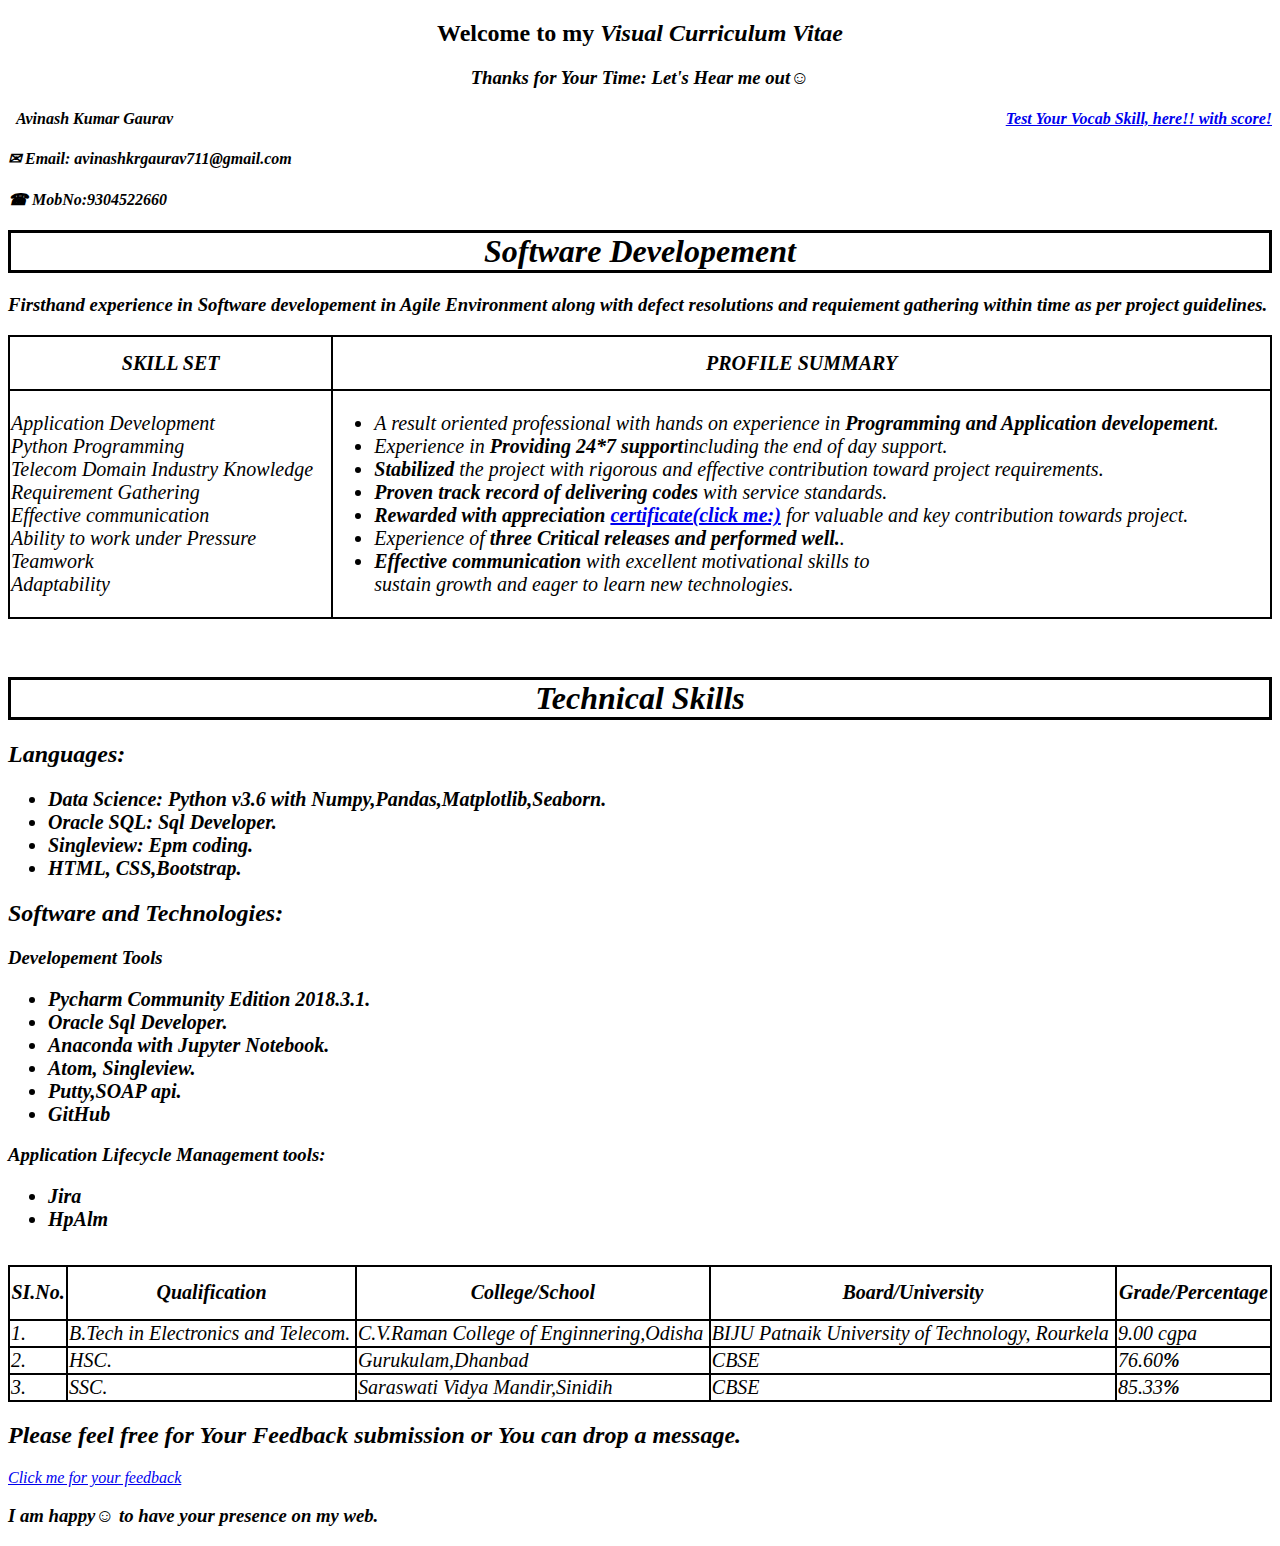
<file: index.html>
<!Doctype HTML>
<html> 
   <head>
    <meta charset="utf-8">
   <link rel="stylesheet" href="cv1.css">
    <title>Visual Resume</title>
   </head>
 <body>
 <h2 style="text-align:center;" >Welcome to my <em>Visual Curriculum Vitae</em></h2>
 <h3 style="text-align:center;"><em>Thanks<em> for Your Time: Let's Hear me out<span>&#9786;</span></h3>
 <h4 style="text-align:left;">&nbsp <b>Avinash Kumar Gaurav</b><Span style="float:right"><a href="Vocab_Test_Form1.html"><em><strong>Test Your Vocab Skill, here!! with score!</strong></em></a></span></h4>
 <h4 style="text-align:left;"><span><Strong>&#9993;</strong></span>&nbspEmail: avinashkrgaurav711@gmail.com</h4>
 <h4 style="text-align:left;"><span>&#9742;</span>&nbspMobNo:9304522660</h4>
 <h1 style="text-align:center;">Software Developement</h1>
 <h3 style="text-align:left;">Firsthand experience in Software developement in Agile Environment along with defect resolutions and requiement 
                             gathering within time as per project guidelines.</h3>

<table style="width:100%">
  <tr>
    <th><strong><em>SKILL SET</em></strong></th>
    <th><strong><em>PROFILE SUMMARY</em></strong></th> 
  </tr>
  <tr>
    
    <td>
    Application Development<br>
    Python Programming<br>
	Telecom Domain Industry Knowledge<br>
    Requirement Gathering<br>
	Effective communication<br>
	Ability to work under Pressure<br>
	Teamwork<br>
	Adaptability<br>
	</ul>
	</td>
    <td>
	  <ul>
	    <li>A result oriented professional with hands on experience in <b><em>Programming and Application developement</em></b>.<br></li>
	    <li>Experience in <b><em>Providing 24*7 support<em></b>including the end of day support.<br></li>
		<li><b><em>Stabilized<em></b> the project with rigorous and effective contribution toward project requirements.</br></li>
		<li><b><em>Proven track record of delivering codes</em></b> with service standards.<br></li>
		<li><b><em>Rewarded with appreciation <a href="htmlCertificatepage.html"><strong>certificate(click me:)</strong></a></em></b> for valuable and key contribution towards project.<br></li>
		<li>Experience of <b><em>three Critical releases and performed well.</em></b>.<br></li>
		<li><b><em>Effective communication</em></b> with excellent motivational skills to <br>sustain growth and eager to 
		            learn new technologies.<br></td></li>
      </ul>
  </tr>	
</table>
<br>
</br>
<h1 style="text-align:center;">Technical Skills</h1>
<h2>Languages:</h2>
<ul>
<b><li>Data Science: Python v3.6 with Numpy,Pandas,Matplotlib,Seaborn.</li>
<li>Oracle SQL: Sql Developer.</li>
<li>Singleview: Epm coding.</li>
<li>HTML, CSS,Bootstrap.</li>
<!--<li>Django.</li>--></b>
</ul>
<h2>Software and Technologies:</h2>
 <h3>Developement Tools</h3>
  <ul>
  <li><b>Pycharm Community Edition 2018.3.1.</b></li>
   <li><b>Oracle Sql Developer.</b></li>
   <li><b>Anaconda with Jupyter Notebook.</b></li>
    <li><b>Atom, Singleview.</b></li>
   <li><b>Putty,SOAP api.</b></li>
    <li><b>GitHub</b></li>
   </ul>
   <h3></b>Application Lifecycle Management tools:</b></h3>
   <ul>
   <li><b>Jira</b></li>
   <li><b>HpAlm</b></li>
   </ul>
<br>
<table style="width:100%">
  <tr>
    <th><strong><em>SI.No.</em></strong></th>
    <th><strong><em>Qualification</em></strong></th>
    <th><strong><em>College/School</em></strong></th>
    <th><strong><em>Board/University</em></strong></th>
    <th><strong><em>Grade/Percentage</em></strong></th>
  </tr>
  <tr>
    <td>1.</td>
    <td>B.Tech in Electronics and Telecom.</td>
    <td>C.V.Raman College of Enginnering,Odisha</td>
    <td>BIJU Patnaik University of Technology, Rourkela</td>
    <td>9.00 cgpa</td>
  </tr>
  <tr>
    <td>2.</td>
    <td>HSC.</td>
    <td>Gurukulam,Dhanbad</td>
     <td>CBSE</td>
    <td>76.60<strong>%</strong></td>
  </tr>
<tr>
    <td>3.</td>
    <td>SSC.</td>
    <td>Saraswati Vidya Mandir,Sinidih</td>
    <td>CBSE</td>
    <td>85.33<strong>%</strong></td>
  </tr>
</table>
</body>
<h2>Please feel free for Your Feedback submission or You can drop a message.</h2>
<a href="htmlFeedback_Script.html">Click me for your feedback</a>
<h3>I am happy<span>&#9786;</span> to have your presence on my web.</h3>
 </html>
</file>
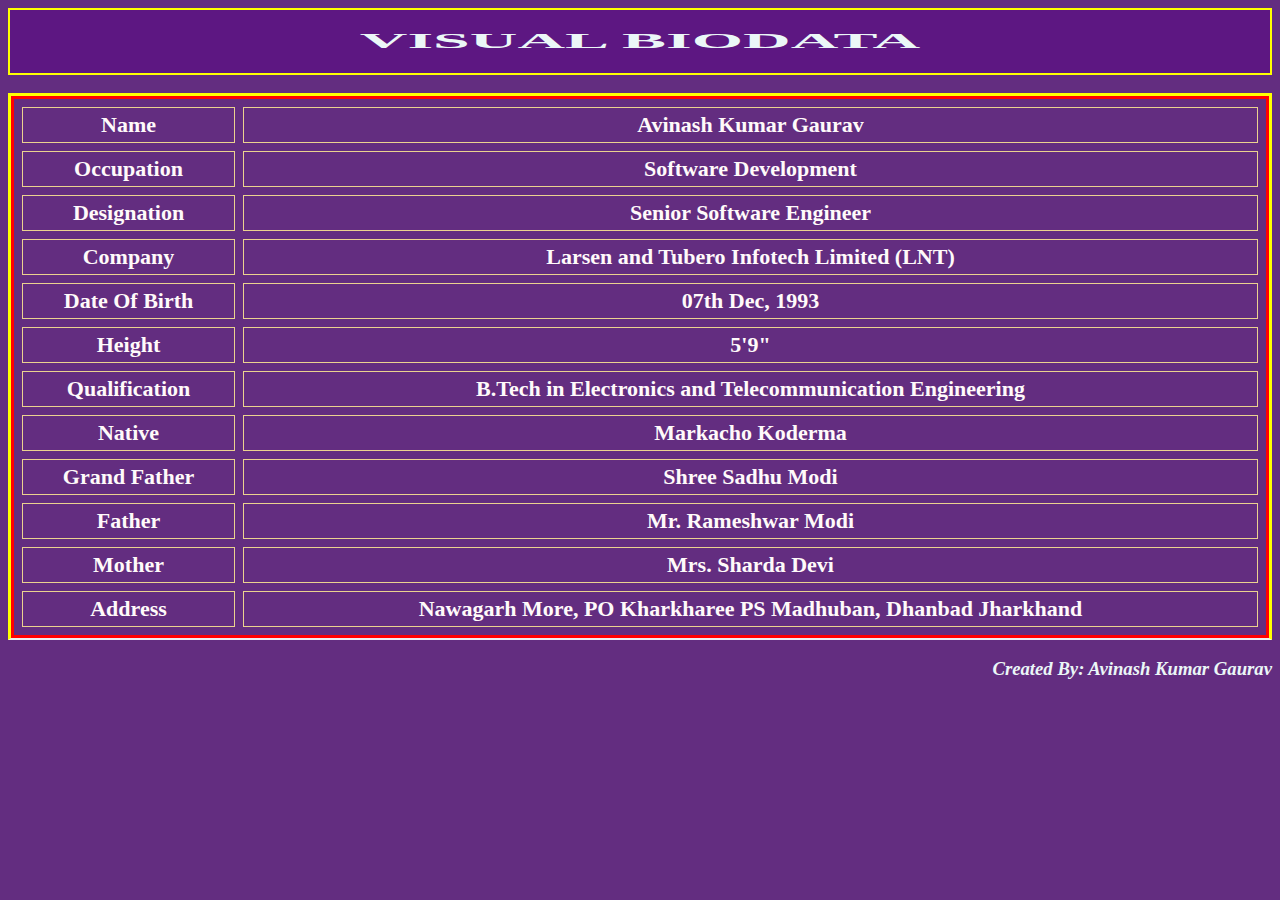
<file: avinashBiodata.html>
<!Doctype HTML>
<html> 
   <head>
    <meta charset="utf-8">
   <!--<link rel="stylesheet" href="cv1.css"> -->
    <title>Biodata</title>
	<style type="text/css">
	.center {
		border: 3px solid #FFFF00;
		text-align: center;
		border-bottom:2px solid #EEE;
	}
	.tab {
		margin-left: auto;
		margin-right: auto;
		width: 100%;
		border :3px solid red;
	}
	.head{
		text-align: center;
		color: #ebf7f7;
		font-size: 22px;
		transform: scale(3, 1);
		font-family: Coronetscript, cursive;
	}
	.center .tab .first{
	color: #FFFAFA;
	font-size: 22px;
	}
	body {
		background-color: #632d80;
	}
	.right-allign{
		color: #ebf7f7;
		text-align :right;
	}
	td {
		border: 0.2px solid #ebd28f;
		padding: 4px;
	}
	.head-div{
		border: 1px solid #FFFF00;
		background-color: #5d1782;
        border-style: solid;
        border-width:2px;
	}
	</style>
   </head>
<body>
	<div class = "head-div">
	<h2 class ="head" >VISUAL BIODATA</h2>
	</div></br>
	<div class="center">
	<table class="tab" style="width:100%" cellspacing="8" cellpadding="8">
	  <tbody>
		<tr>
		  <td class="first"><strong>Name</em></strong></td>
		  <td class="first"><strong>Avinash Kumar Gaurav</em></strong></td>
		</tr>
		<tr>
		  <td class="first"><strong>Occupation</em></strong></td>
		  <td class="first"><strong>Software Development</em></strong></td>
		</tr>
		<tr>
		  <td class="first"><strong>Designation</em></strong></td>
		  <td class="first"><strong>Senior Software Engineer</em></strong></td>
		</tr>
		<tr>
		  <td class="first"><strong>Company</em></strong></td>
		  <td class="first"><strong>Larsen and Tubero Infotech Limited (LNT)</em></strong></td>
		</tr>
		<tr>
		  <td class="first"><strong>Date Of Birth</em></strong></td>
		  <td class="first"><strong>07th Dec, 1993</em></strong></td>
		</tr>
		<tr>
		  <td class="first"><strong>Height</em></strong></td>
		  <td class="first"><strong>5'9"</em></strong></td>
		</tr>
		<tr>
		  <td class="first"><strong>Qualification</em></strong></td>
		  <td class="first"><strong>B.Tech in Electronics and Telecommunication Engineering</em></strong></td>
		</tr>
		<tr>
		  <td class="first"><strong>Native</em></strong></td>
		  <td class="first"><strong>Markacho Koderma</em></strong></td>
		</tr>
		<tr>
		  <td class="first"><strong>Grand Father</em></strong></td>
		  <td class="first"><strong>Shree Sadhu Modi</em></strong></td>
		</tr>
		<tr>
		  <td class="first"><strong>Father</em></strong></td>
		  <td class="first"><strong>Mr. Rameshwar Modi</em></strong></td>
		</tr>
		<tr>
		  <td class="first"><strong>Mother</em></strong></td>
		  <td class="first"><strong>Mrs. Sharda Devi</em></strong></td>
		</tr>
		<tr>
		  <td class="first"><strong>Address</em></strong></td>
		  <td class="first"><strong>Nawagarh More, PO Kharkharee PS Madhuban, Dhanbad Jharkhand</em></strong></td>
		</tr>
	  </tbody>
	</table>
	</div>
	<h3 class="right-allign"> <b><em>Created By: Avinash Kumar Gaurav</em></b></h3>
</body>

 </html>
</file>
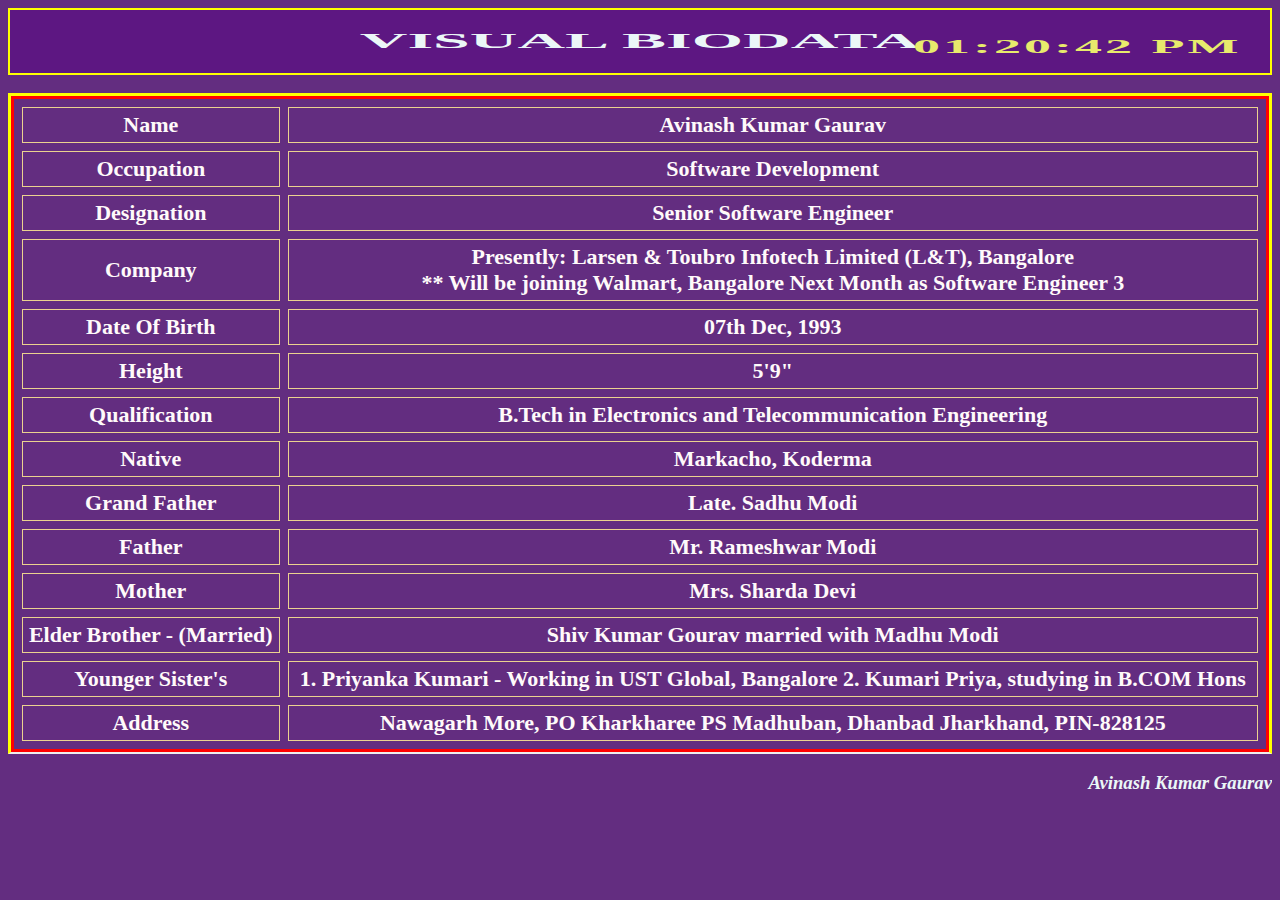
<file: bio.html>
<!Doctype HTML>
<html> 
   <head>
    <meta charset="utf-8">
   <!--<link rel="stylesheet" href="cv1.css"> -->
    <title>Biodata</title>
	<style type="text/css">
	.center {
		border: 3px solid #FFFF00;
		text-align: center;
		border-bottom:2px solid #EEE;
	}
	.tab {
		margin-left: auto;
		margin-right: auto;
		width: 100%;
		border :3px solid red;
	}
	.head{
		text-align: center;
		color: #ebf7f7;
		font-size: 22px;
		transform: scale(3, 1);
		font-family: Coronetscript, cursive;
	}
	.center .tab .first{
	color: #FFFAFA;
	font-size: 22px;
	}
	body {
		background-color: #632d80;
	}
	.right-allign{
		color: #ebf7f7;
		text-align :right;
	}
	td {
		border: 0.2px solid #ebd28f;
		padding: 4px;
	}
	.head-div{
		border: 1px solid #FFFF00;
		background-color: #5d1782;
        border-style: solid;
        border-width:2px;
	}
	.container-fluid{
		overflow-y:auto;
	}
	[class*="container-"] {
 	 width: 100%;
	}


	.clock {
    	position: absolute;
    	top: 20%;
    	right: 36%;
    	transform: translateX(22%) translateY(20%);
		color: #e8eb6c;
		font-size: 18px;
		font-family: Coronetscript, cursive;
		letter-spacing: 1px;
	}
	</style>
	
   </head>
<body>	

	
	<div class="container-fluid">
	<div class = "head-div">
	<h2 class ="head" onload = "showTime()">VISUAL BIODATA <div id="MyClockDisplay" class="clock" onload="showTime()"></div> </h2>
	</div>
	</br>
		
	<script>
		function showTime(){
    var date = new Date();
    var h = date.getHours(); // 0 - 23
    var m = date.getMinutes(); // 0 - 59
    var s = date.getSeconds(); // 0 - 59
    var session = "AM";
    
    if(h == 0){
        h = 12;
    }
    
    if(h > 12){
        h = h - 12;
        session = "PM";
    }
    
    h = (h < 10) ? "0" + h : h;
    m = (m < 10) ? "0" + m : m;
    s = (s < 10) ? "0" + s : s;
    
    var time = h + ":" + m + ":" + s + " " + session;
    document.getElementById("MyClockDisplay").innerText = time;
    document.getElementById("MyClockDisplay").textContent = time;
    
    setTimeout(showTime, 1000);
    
	}

	showTime();
	</script>
	<div class="center">
	<table class="tab" style="width:100%" cellspacing="8" cellpadding="8">
	  <tbody>
		<tr>
		  <td class="first"><strong>Name</em></strong></td>
		  <td class="first"><strong>Avinash Kumar Gaurav</em></strong></td>
		</tr>
		<tr>
		  <td class="first"><strong>Occupation</em></strong></td>
		  <td class="first"><strong>Software Development</em></strong></td>
		</tr>
		<tr>
		  <td class="first"><strong>Designation</em></strong></td>
		  <td class="first"><strong>Senior Software Engineer</em></strong></td>
		</tr>
		<tr>
		  <td class="first"><strong>Company</em></strong></td>
		  <td class="first"><strong>Presently: Larsen & Toubro Infotech Limited (L&T), Bangalore</br>
		  ** Will be joining Walmart, Bangalore Next Month as Software Engineer 3</em></strong></td>
		</tr>
		<tr>
		  <td class="first"><strong>Date Of Birth</em></strong></td>
		  <td class="first"><strong>07th Dec, 1993</em></strong></td>
		</tr>
		<tr>
		  <td class="first"><strong>Height</em></strong></td>
		  <td class="first"><strong>5'9"</em></strong></td>
		</tr>
		<tr>
		  <td class="first"><strong>Qualification</em></strong></td>
		  <td class="first"><strong>B.Tech in Electronics and Telecommunication Engineering</em></strong></td>
		</tr>
		<tr>
		  <td class="first"><strong>Native</em></strong></td>
		  <td class="first"><strong>Markacho, Koderma</em></strong></td>
		</tr>
		<tr>
		  <td class="first"><strong>Grand Father</em></strong></td>
		  <td class="first"><strong>Late. Sadhu Modi</em></strong></td>
		</tr>
		<tr>
		  <td class="first"><strong>Father</em></strong></td>
		  <td class="first"><strong>Mr. Rameshwar Modi</em></strong></td>
		</tr>
		<tr>
		  <td class="first"><strong>Mother</em></strong></td>
		  <td class="first"><strong>Mrs. Sharda Devi</em></strong></td>
		</tr>
		<tr>
		  <td class="first"><strong>Elder Brother - (Married)</em></strong></td>
		  <td class="first"><strong>Shiv Kumar Gourav married with Madhu Modi</em></strong></td>
		</tr>
		<tr>
		  <td class="first"><strong>Younger Sister's</em></strong></td>
		  <td class="first"><strong>1. Priyanka Kumari - Working in UST Global, Bangalore
		                             2. Kumari Priya, studying in B.COM Hons</em></strong></td>
		</tr>
		<tr>
		  <td class="first"><strong>Address</em></strong></td>
		  <td class="first"><strong>Nawagarh More, PO Kharkharee PS Madhuban, Dhanbad Jharkhand, PIN-828125</em></strong></td>
		</tr>
	  </tbody>
	</table>
	</div>
	<h3 class="right-allign"> <b><em>Avinash Kumar Gaurav</em></b></h3>
</div>
</body>


 </html>
</file>
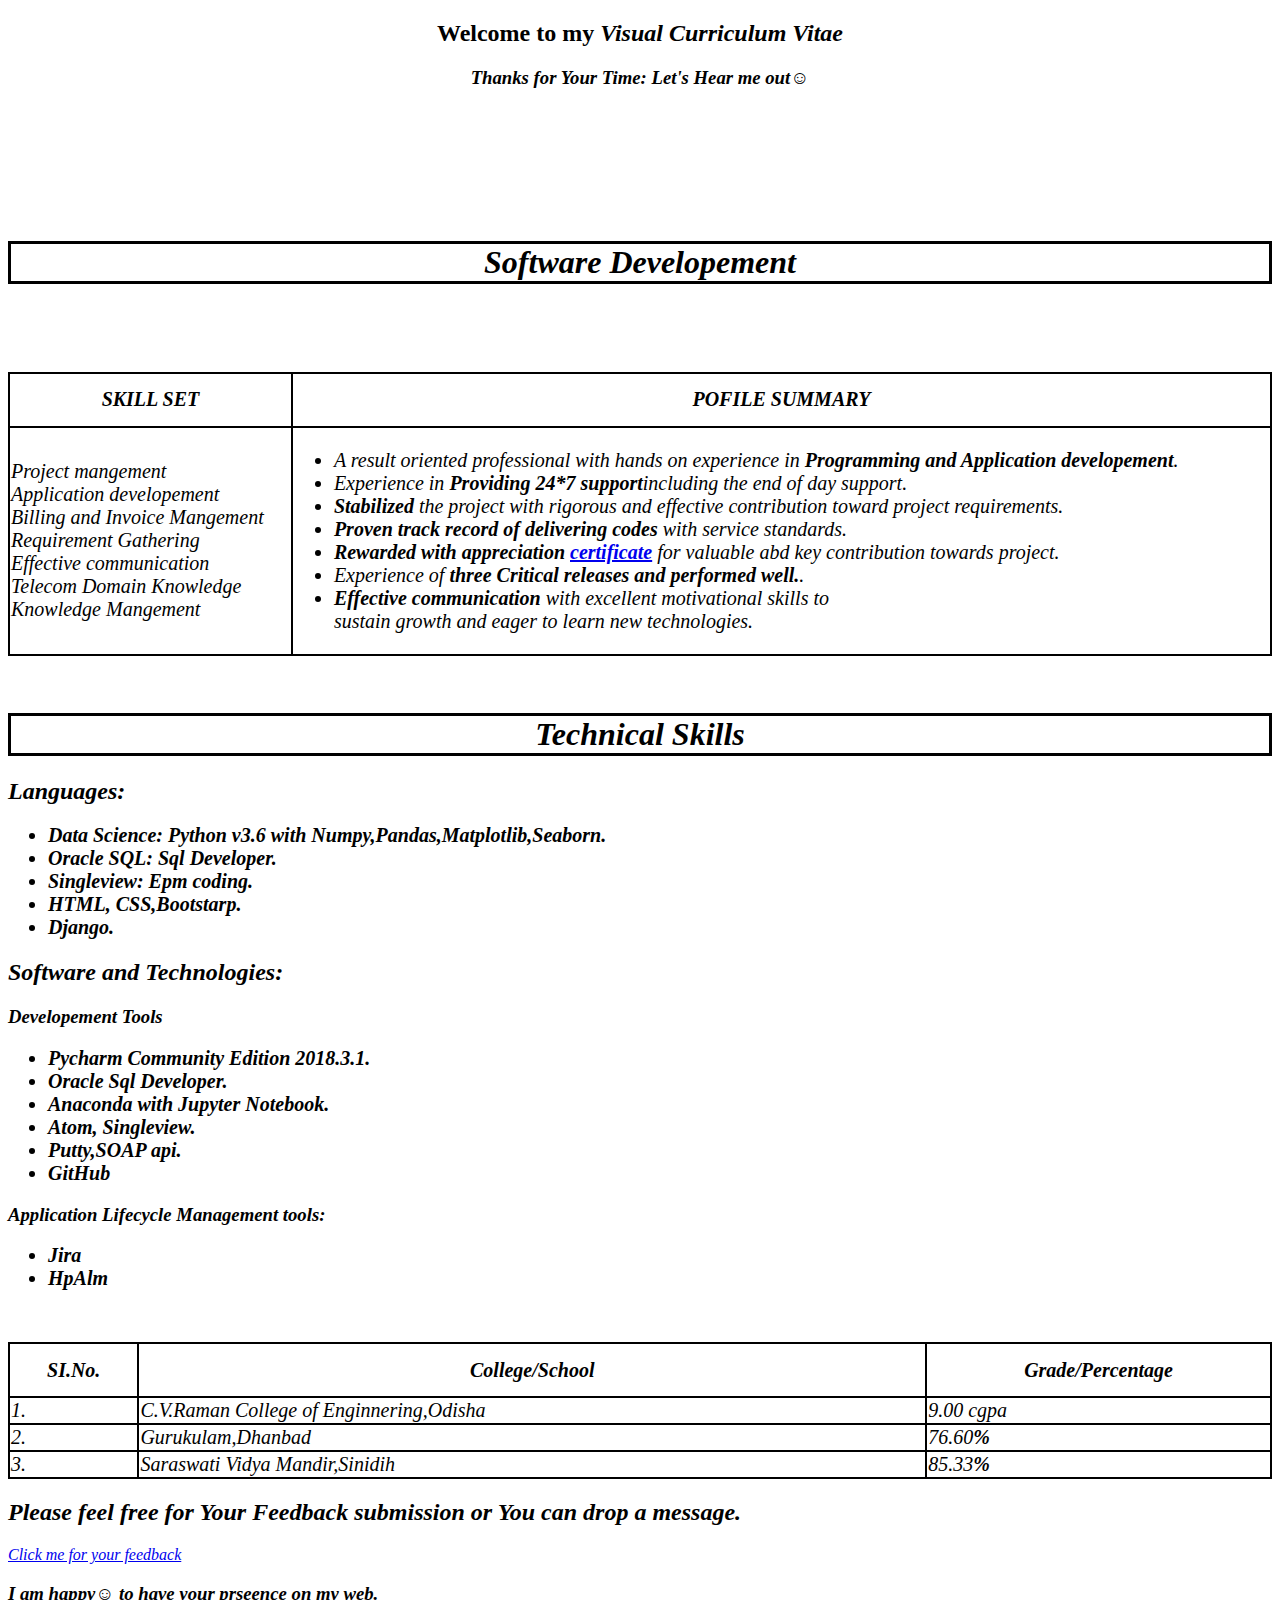
<file: Cv.html>
<!Doctype HTML>
<html> 
   <head>
    <meta charset="utf-8">
   <link rel="stylesheet" href="cv1.css">
    <title>Visual Resume</title>
   </head>
 <body>
 <h2 style="text-align:center;" >Welcome to my <em>Visual Curriculum Vitae</em></h2>
 <h3 style="text-align:center;"><em>Thanks<em> for Your Time: Let's Hear me out<span>&#9786;</span></h3>
 <p style="text-align:left;">&nbsp <b>Avinash Kumar Gaurav</b></p>
 <p style="text-align:left;"><span><Strong>&#9993;</strong></span>Email: avinashkrgaurav711@gmail.com</p>
 <p style="text-align:left;"><span>&#9742;</span>MobNo:9304522660</p>
 <h1 style="text-align:center;">Software Developement</h1>
 <p style="text-align:left;">Firsthand experience in Software developement in Agile Environment along with defect resolutions and requiement 
                             gathering within time as per project guidelines.</p>

<table style="width:100%">
  <tr>
    <th><strong><em>SKILL SET</em></strong></th>
    <th><strong><em>POFILE SUMMARY</em></strong></th> 
  </tr>
  <tr>
    
    <td>Project mangement<br>
    Application developement<br>
	Billing and Invoice Mangement<br>
    Requirement Gathering<br>
	Effective communication<br>
	Telecom Domain Knowledge<br>
	Knowledge Mangement<br>
	</ul>
	</td>
    <td>
	  <ul>
	    <li>A result oriented professional with hands on experience in <b><em>Programming and Application developement</em></b>.<br></li>
	    <li>Experience in <b><em>Providing 24*7 support<em></b>including the end of day support.<br></li>
		<li><b><em>Stabilized<em></b> the project with rigorous and effective contribution toward project requirements.</br></li>
		<li><b><em>Proven track record of delivering codes</em></b> with service standards.<br></li>
		<li><b><em>Rewarded with appreciation <a href="htmlCertificatepage.html">certificate</a></em></b> for valuable abd key contribution towards project.<br></li>
		<li>Experience of <b><em>three Critical releases and performed well.</em></b>.<br></li>
		<li><b><em>Effective communication</em></b> with excellent motivational skills to <br>sustain growth and eager to 
		            learn new technologies.<br></td></li>
      </ul>
  </tr>	
</table>
<br>
</br>
<h1 style="text-align:center;">Technical Skills</h1>
<h2>Languages:</h2>
<ul>
<b><li>Data Science: Python v3.6 with Numpy,Pandas,Matplotlib,Seaborn.</li>
<li>Oracle SQL: Sql Developer.</li>
<li>Singleview: Epm coding.</li>
<li>HTML, CSS,Bootstarp.</li>
<li>Django.</li></b>
</ul>
<h2>Software and Technologies:</h2>
 <h3>Developement Tools</h3>
  <ul>
  <li><b>Pycharm Community Edition 2018.3.1.</b></li>
   <li><b>Oracle Sql Developer.</b></li>
   <li><b>Anaconda with Jupyter Notebook.</b></li>
    <li><b>Atom, Singleview.</b></li>
   <li><b>Putty,SOAP api.</b></li>
    <li><b>GitHub</b></li>
   </ul>
   <h3></b>Application Lifecycle Management tools:</b></h3>
   <ul>
   <li><b>Jira</b></li>
   <li><b>HpAlm</b></li>
   </ul>
<br>
<br>
<table style="width:100%">
  <tr>
    <th><strong><em>SI.No.</em></strong></th>
    <th><strong><em>College/School</em></strong></th> 
    <th><strong><em>Grade/Percentage</em></strong></th>
  </tr>
  <tr>
    <td>1.</td>
    <td>C.V.Raman College of Enginnering,Odisha</td>
    <td>9.00 cgpa</td>
  </tr>
  <tr>
    <td>2.</td>
    <td>Gurukulam,Dhanbad</td>
    <td>76.60<strong>%</strong></td>
  </tr>
<tr>
    <td>3.</td>
    <td>Saraswati Vidya Mandir,Sinidih</td>
    <td>85.33<strong>%</strong></td>
  </tr>
</table>
</body>
<h2>Please feel free for Your Feedback submission or You can drop a message.</h2>
<a href="htmlFeedback_form.html">Click me for your feedback</a>
<h3>I am happy<span>&#9786;</span> to have your prseence on my web.</h3>
 </html>
</file>
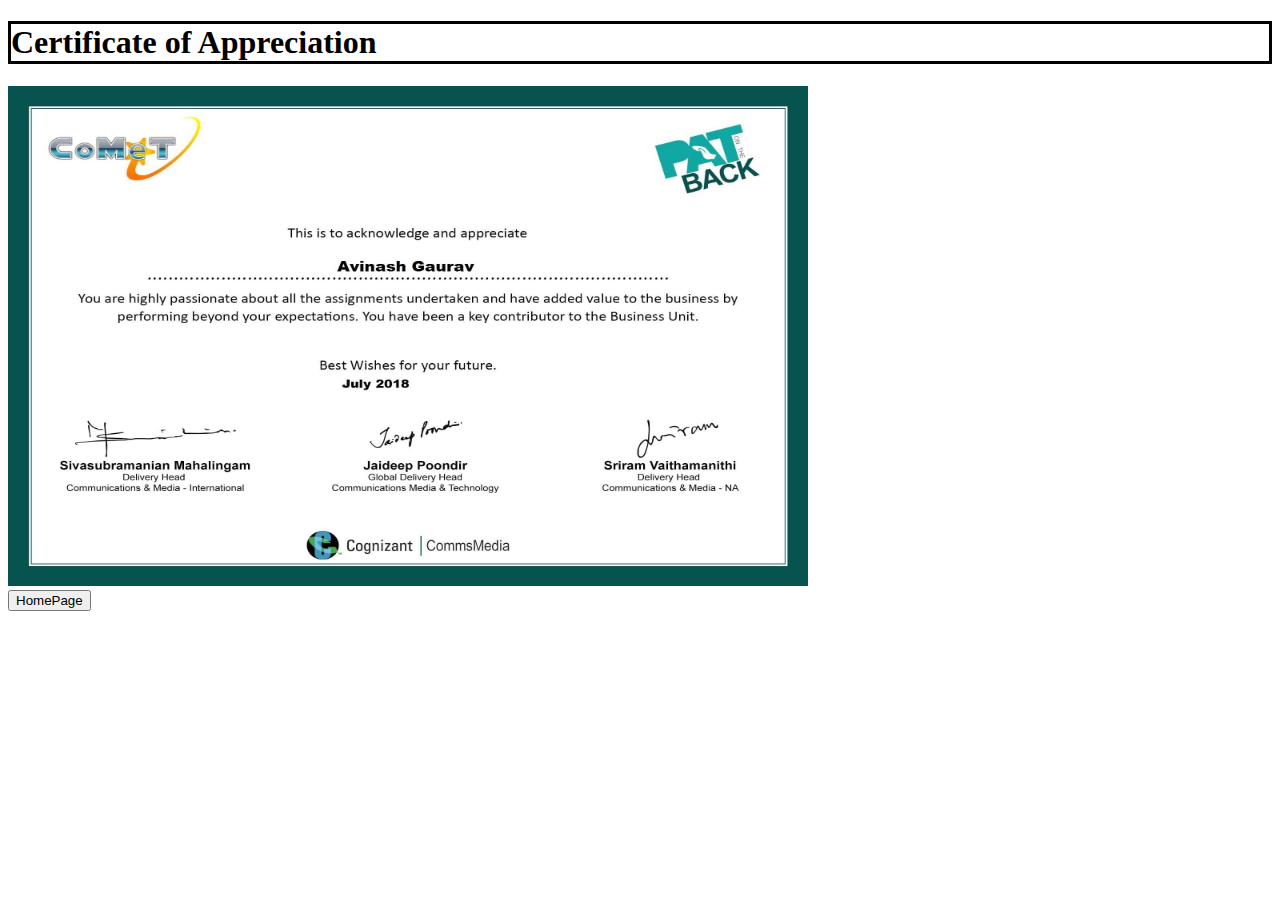
<file: htmlCertificatepage.html>
<!Doctype HTML>
<html> 
   <head>
    <meta charset="utf-8">
   <link rel="stylesheet" href="cv1.css">
    <title>Appreciation Certificate</title>
   </head>

 <body>

 <h1>Certificate of Appreciation</h1>
 <img src="images\SpotCertificate.jpg" alt="Oops Image not found" height="500" width="800" >
 <br>
 <!--<a href="Cv.html">HomePage</form></a>-->
 <form action="Cv.html">
  <input type="submit" value="HomePage">
  </form>
 </form>
 
 </body>

 </html>
</file>
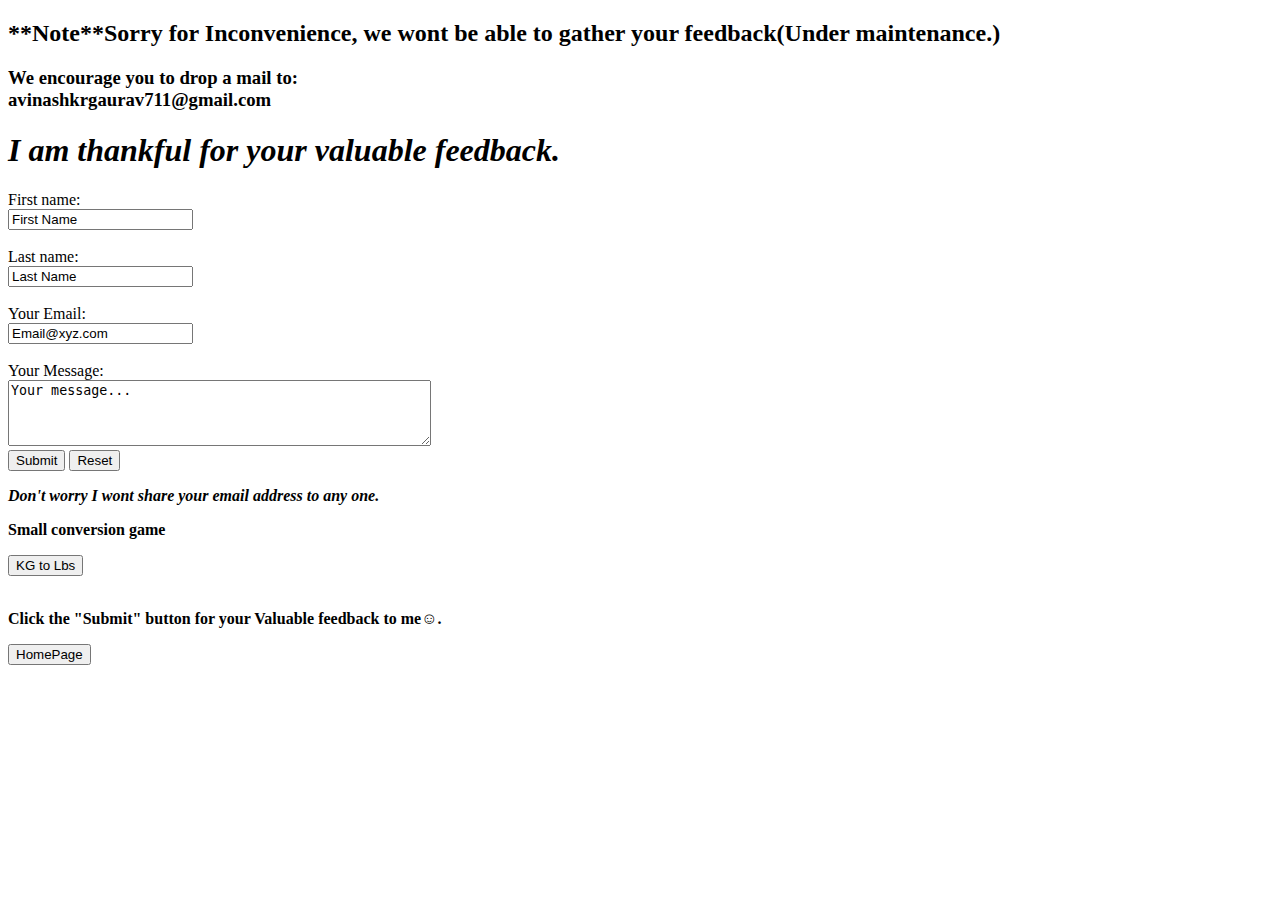
<file: htmlFeedback_form.html>
<!DOCTYPE html>
<html>
<body background="https://images.unsplash.com/photo-1496737018672-b1a6be2e949c?ixlib=rb-1.2.1&ixid=eyJhcHBfaWQiOjEyMDd9&auto=format&fit=crop&w=891&q=80">
<Title>Your Feedback </Title>
<h2>**Note**Sorry for Inconvenience, we wont be able to gather your feedback(Under maintenance.)</h2>
<h3>We encourage you to drop a mail to: <form action="mailto:avinashkrgaurav711@gmail.com">avinashkrgaurav711@gmail.com</form></h3>
<h1 ><em>I am thankful for your valuable feedback.</em></h1>
<form action="mailto:avinashgaurav711@gamil.com" method="post" enctype="text/plain">
First name:<br>
<input type="text" name="FirstName" value="First Name"><br><br>
Last name:<br>
<input type="text" name="LastName" value="Last Name"><br><br>
Your Email:<br>
<input type="Email" name="Email@xyz.com" value="Email@xyz.com"><br><br>
Your Message:<br>
<textarea rows="4" cols="50" name="comment" form="usrform">
Your message...</textarea><br>

<input type="submit" value="Submit">
<input type="reset" value="Reset">
</form>
<!--<form action="avinashkrgaurav711@gmail.com" method="post" enctype="text/plain">
Name:<br>
<input type="text" name="name"><br>
E-mail:<br>
<input type="text" name="mail"><br>
Comment:<br>
<input type="text" name="comment" size="50"><br><br>
<input type="submit" value="Send">
<input type="reset" value="Reset">
</form>-->
<p><b><Note**</b><em>Don't worry I wont share your email address to any one.</em></p>

<p>Small conversion game</p>
<form action="weightconversionpage.html">
<input type="Submit" value="KG to Lbs">
</form>
</form>
<br>
<p>Click the "Submit" button for your Valuable feedback to me<span>&#9786;</span>.</p>
<form action="index.html">
  <input type="Submit" value="HomePage">
  </form>
 </form>

</body>
</html>
</file>
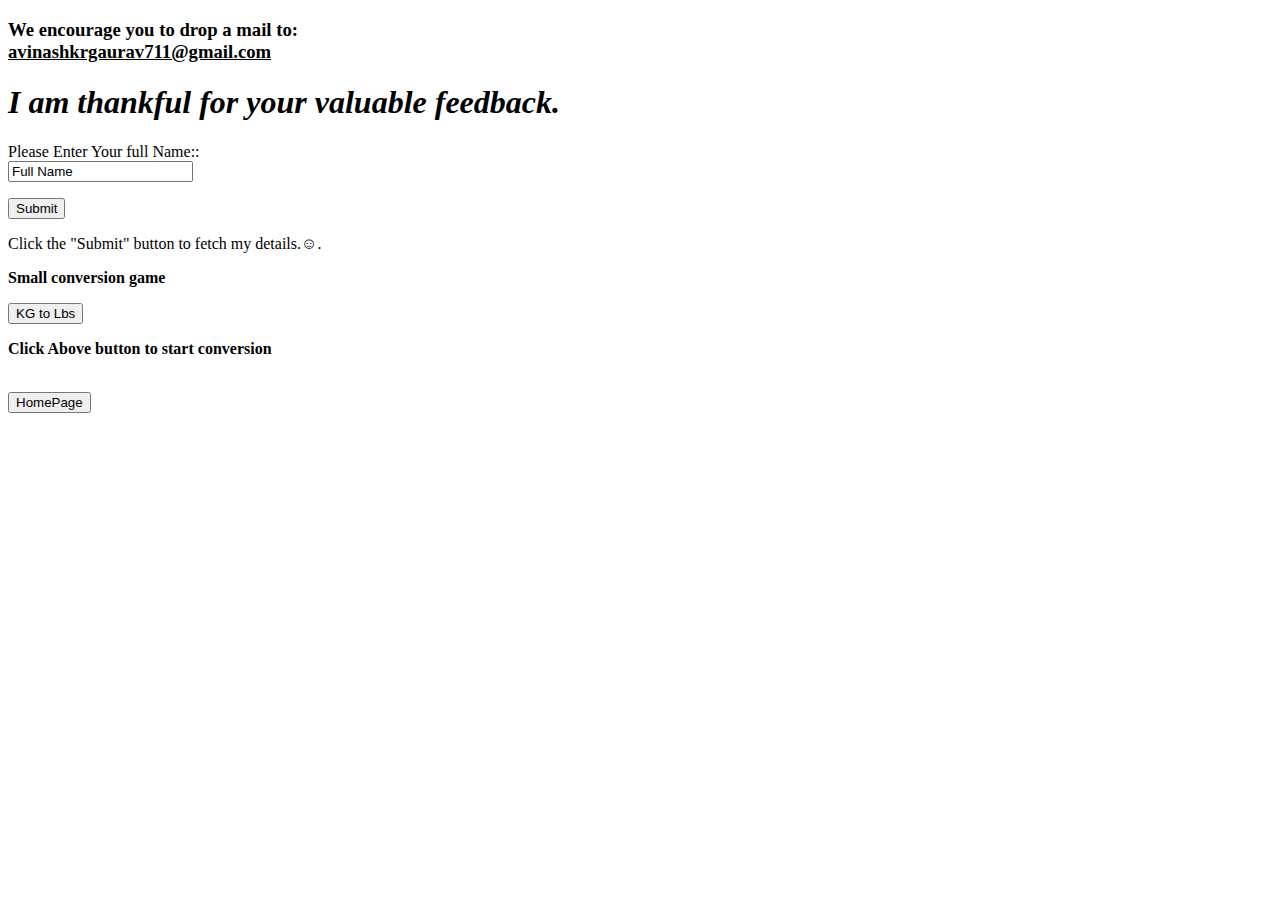
<file: htmlFeedback_Script.html>
<!DOCTYPE html>
<html>
<body background="https://images.pexels.com/photos/1762851/pexels-photo-1762851.jpeg?auto=compress&cs=tinysrgb&dpr=2&h=650&w=940">
<Title>Your Feedback</Title>

<h3>We encourage you to drop a mail to:<br>
<u>avinashkrgaurav711@gmail.com</u></form></h3>
<h1 ><em>I am thankful for your valuable feedback.</em></h1>

<form id='name-form'>
  <p>
    <label>Please Enter Your full Name:<label>:<br>
	<input type='text' name='fullName' value="Full Name">
  </p>
  <p>
    <input type='submit' value="Submit">
  </p>
</form>
<p id="result"></p>
<script>
    
	var form = document.getElementById('name-form');
	form.onsubmit = function(e) {
	e.preventDefault();
	var name = form.fullName.value;
	
	result.innerHTML= "<b>Hi"+"!"+" " + name +","+ " " + "<b>Reach out to me @ <u>avinashkrgaurav711@gmail.com</u> and Contact me at: 9304522660</b>"
	
	this.reset(); 
	console.log(form.fullName);
	};
</script> 
<p>Click the "Submit" button to fetch my details.<span>&#9786;</span>.</p>

<p><strong>Small conversion game</strong></p>
<form action="weightconversionpage.html">
<input type="Submit" value="KG to Lbs">
</form>
</form>
<p><strong>Click Above button to start conversion</strong></p>
<br>
<form action="index.html">
  <input type="Submit" value="HomePage">
  </form>

</body>
</html>
</file>
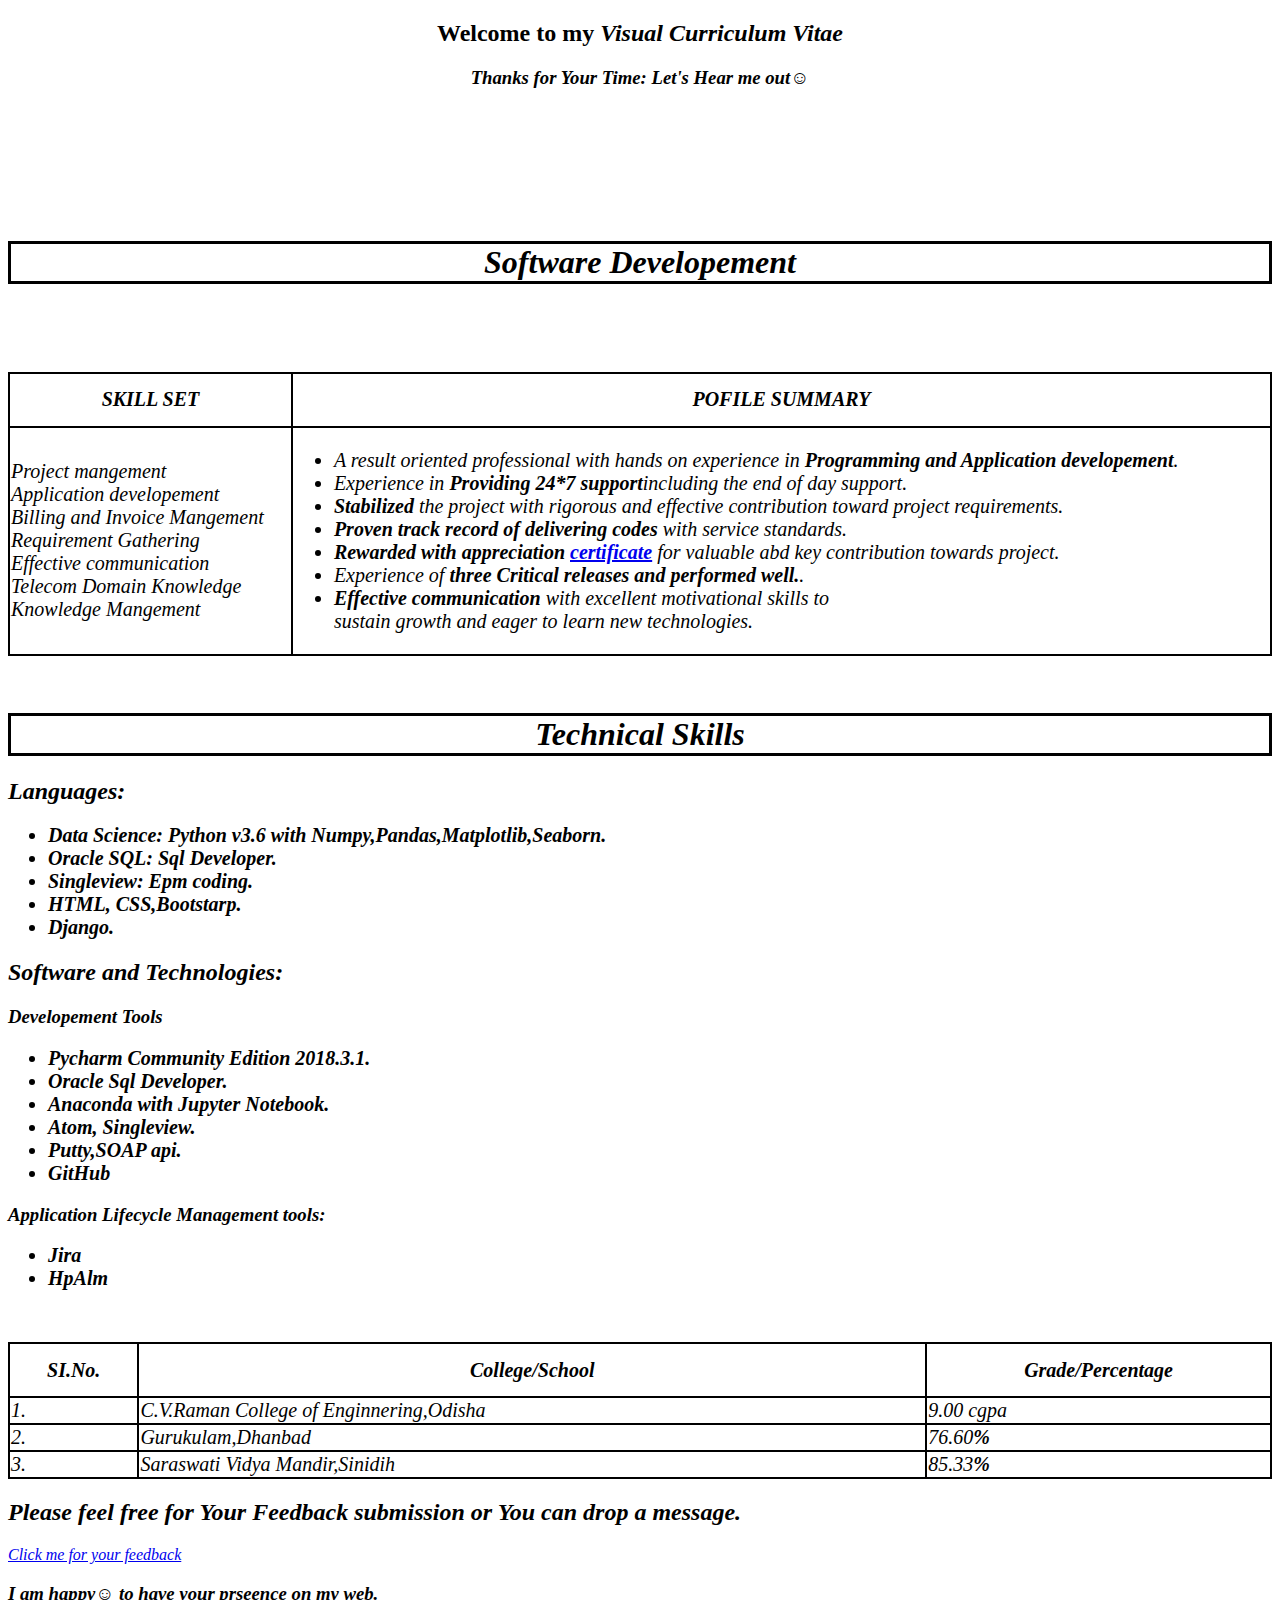
<file: Index1.html>
<!Doctype HTML>
<html> 
   <head>
    <meta charset="utf-8">
   <link rel="stylesheet" href="cv1.css">
    <title>Visual Resume</title>
   </head>
 <body>
 <h2 style="text-align:center;" >Welcome to my <em>Visual Curriculum Vitae</em></h2>
 <h3 style="text-align:center;"><em>Thanks<em> for Your Time: Let's Hear me out<span>&#9786;</span></h3>
 <p style="text-align:left;">&nbsp <b>Avinash Kumar Gaurav</b></p>
 <p style="text-align:left;"><span><Strong>&#9993;</strong></span>Email: avinashkrgaurav711@gmail.com</p>
 <p style="text-align:left;"><span>&#9742;</span>MobNo:9304522660</p>
 <h1 style="text-align:center;">Software Developement</h1>
 <p style="text-align:left;">Firsthand experience in Software developement in Agile Environment along with defect resolutions and requiement 
                             gathering within time as per project guidelines.</p>

<table style="width:100%">
  <tr>
    <th><strong><em>SKILL SET</em></strong></th>
    <th><strong><em>POFILE SUMMARY</em></strong></th> 
  </tr>
  <tr>
    
    <td>Project mangement<br>
    Application developement<br>
	Billing and Invoice Mangement<br>
    Requirement Gathering<br>
	Effective communication<br>
	Telecom Domain Knowledge<br>
	Knowledge Mangement<br>
	</ul>
	</td>
    <td>
	  <ul>
	    <li>A result oriented professional with hands on experience in <b><em>Programming and Application developement</em></b>.<br></li>
	    <li>Experience in <b><em>Providing 24*7 support<em></b>including the end of day support.<br></li>
		<li><b><em>Stabilized<em></b> the project with rigorous and effective contribution toward project requirements.</br></li>
		<li><b><em>Proven track record of delivering codes</em></b> with service standards.<br></li>
		<li><b><em>Rewarded with appreciation <a href="htmlCertificatepage.html">certificate</a></em></b> for valuable abd key contribution towards project.<br></li>
		<li>Experience of <b><em>three Critical releases and performed well.</em></b>.<br></li>
		<li><b><em>Effective communication</em></b> with excellent motivational skills to <br>sustain growth and eager to 
		            learn new technologies.<br></td></li>
      </ul>
  </tr>	
</table>
<br>
</br>
<h1 style="text-align:center;">Technical Skills</h1>
<h2>Languages:</h2>
<ul>
<b><li>Data Science: Python v3.6 with Numpy,Pandas,Matplotlib,Seaborn.</li>
<li>Oracle SQL: Sql Developer.</li>
<li>Singleview: Epm coding.</li>
<li>HTML, CSS,Bootstarp.</li>
<li>Django.</li></b>
</ul>
<h2>Software and Technologies:</h2>
 <h3>Developement Tools</h3>
  <ul>
  <li><b>Pycharm Community Edition 2018.3.1.</b></li>
   <li><b>Oracle Sql Developer.</b></li>
   <li><b>Anaconda with Jupyter Notebook.</b></li>
    <li><b>Atom, Singleview.</b></li>
   <li><b>Putty,SOAP api.</b></li>
    <li><b>GitHub</b></li>
   </ul>
   <h3></b>Application Lifecycle Management tools:</b></h3>
   <ul>
   <li><b>Jira</b></li>
   <li><b>HpAlm</b></li>
   </ul>
<br>
<br>
<table style="width:100%">
  <tr>
    <th><strong><em>SI.No.</em></strong></th>
    <th><strong><em>College/School</em></strong></th> 
    <th><strong><em>Grade/Percentage</em></strong></th>
  </tr>
  <tr>
    <td>1.</td>
    <td>C.V.Raman College of Enginnering,Odisha</td>
    <td>9.00 cgpa</td>
  </tr>
  <tr>
    <td>2.</td>
    <td>Gurukulam,Dhanbad</td>
    <td>76.60<strong>%</strong></td>
  </tr>
<tr>
    <td>3.</td>
    <td>Saraswati Vidya Mandir,Sinidih</td>
    <td>85.33<strong>%</strong></td>
  </tr>
</table>
</body>
<h2>Please feel free for Your Feedback submission or You can drop a message.</h2>
<a href="htmlFeedback_form.html">Click me for your feedback</a>
<h3>I am happy<span>&#9786;</span> to have your prseence on my web.</h3>
 </html>
</file>
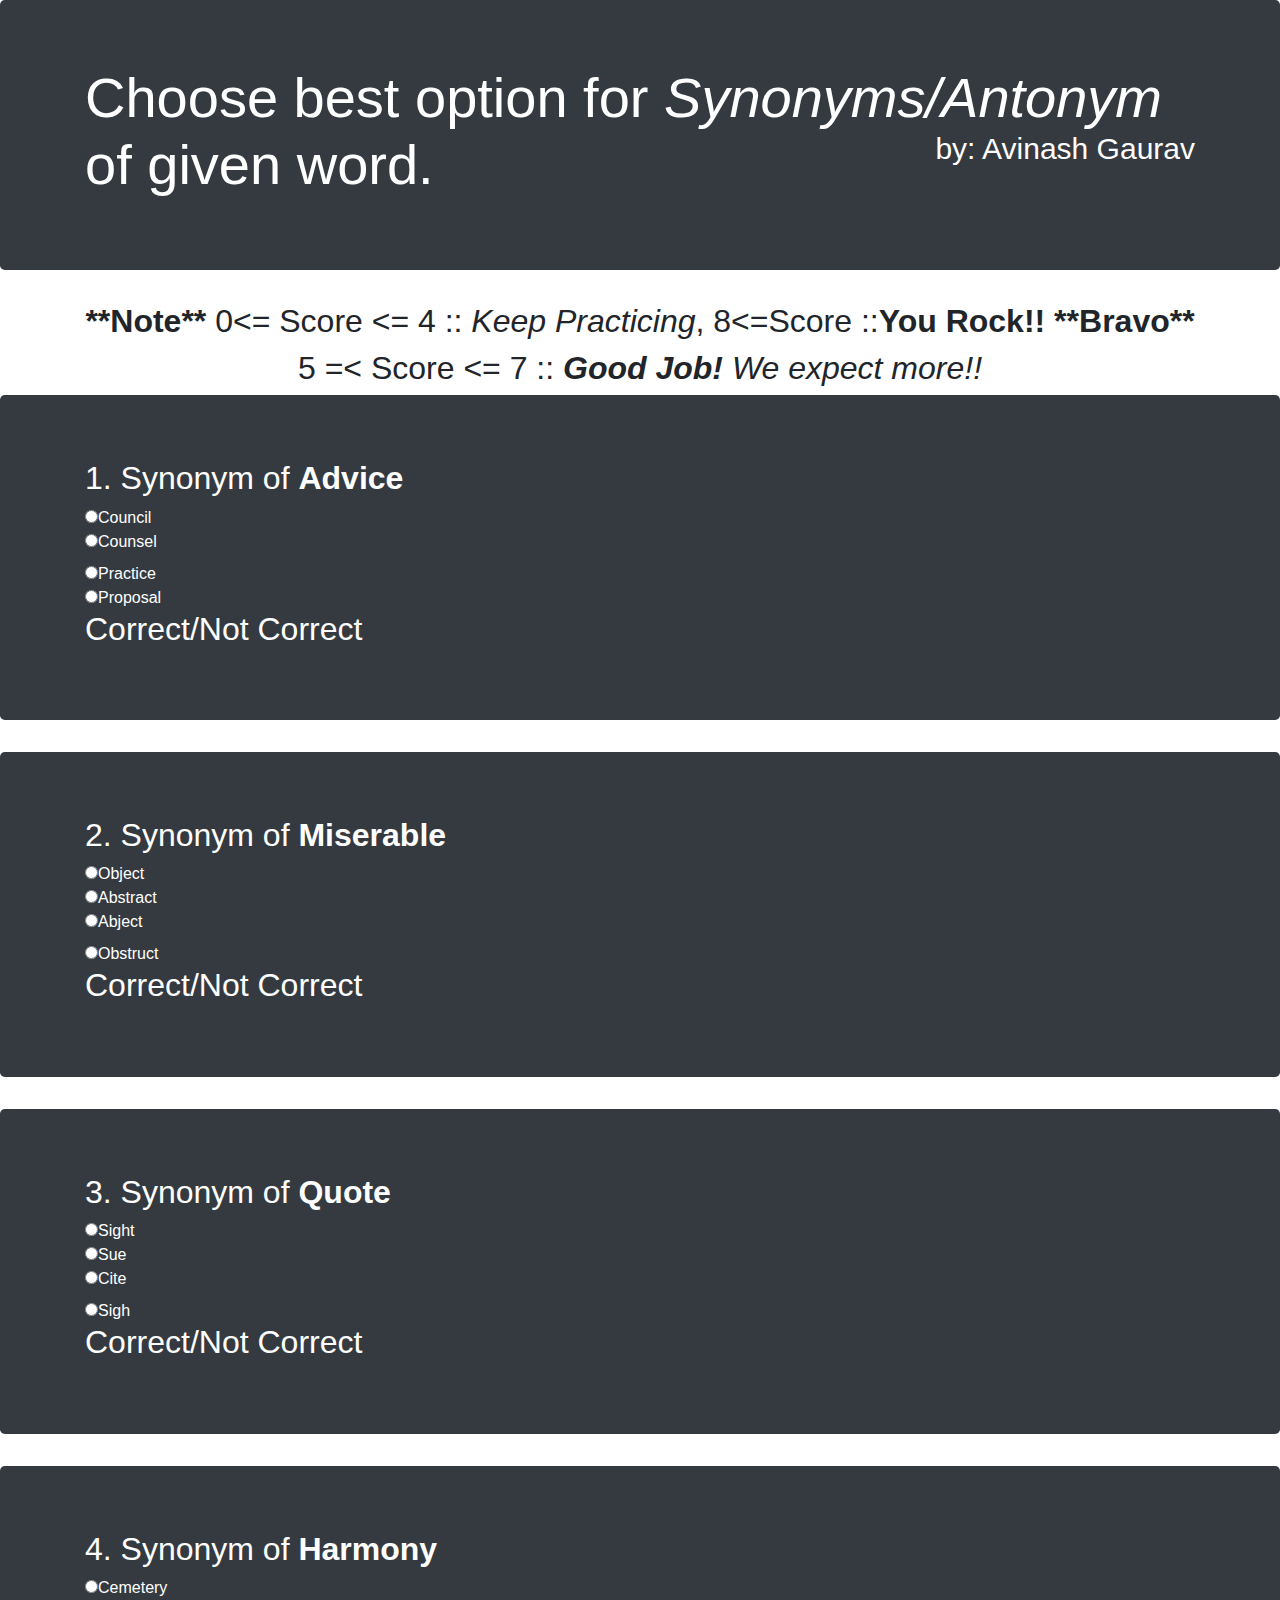
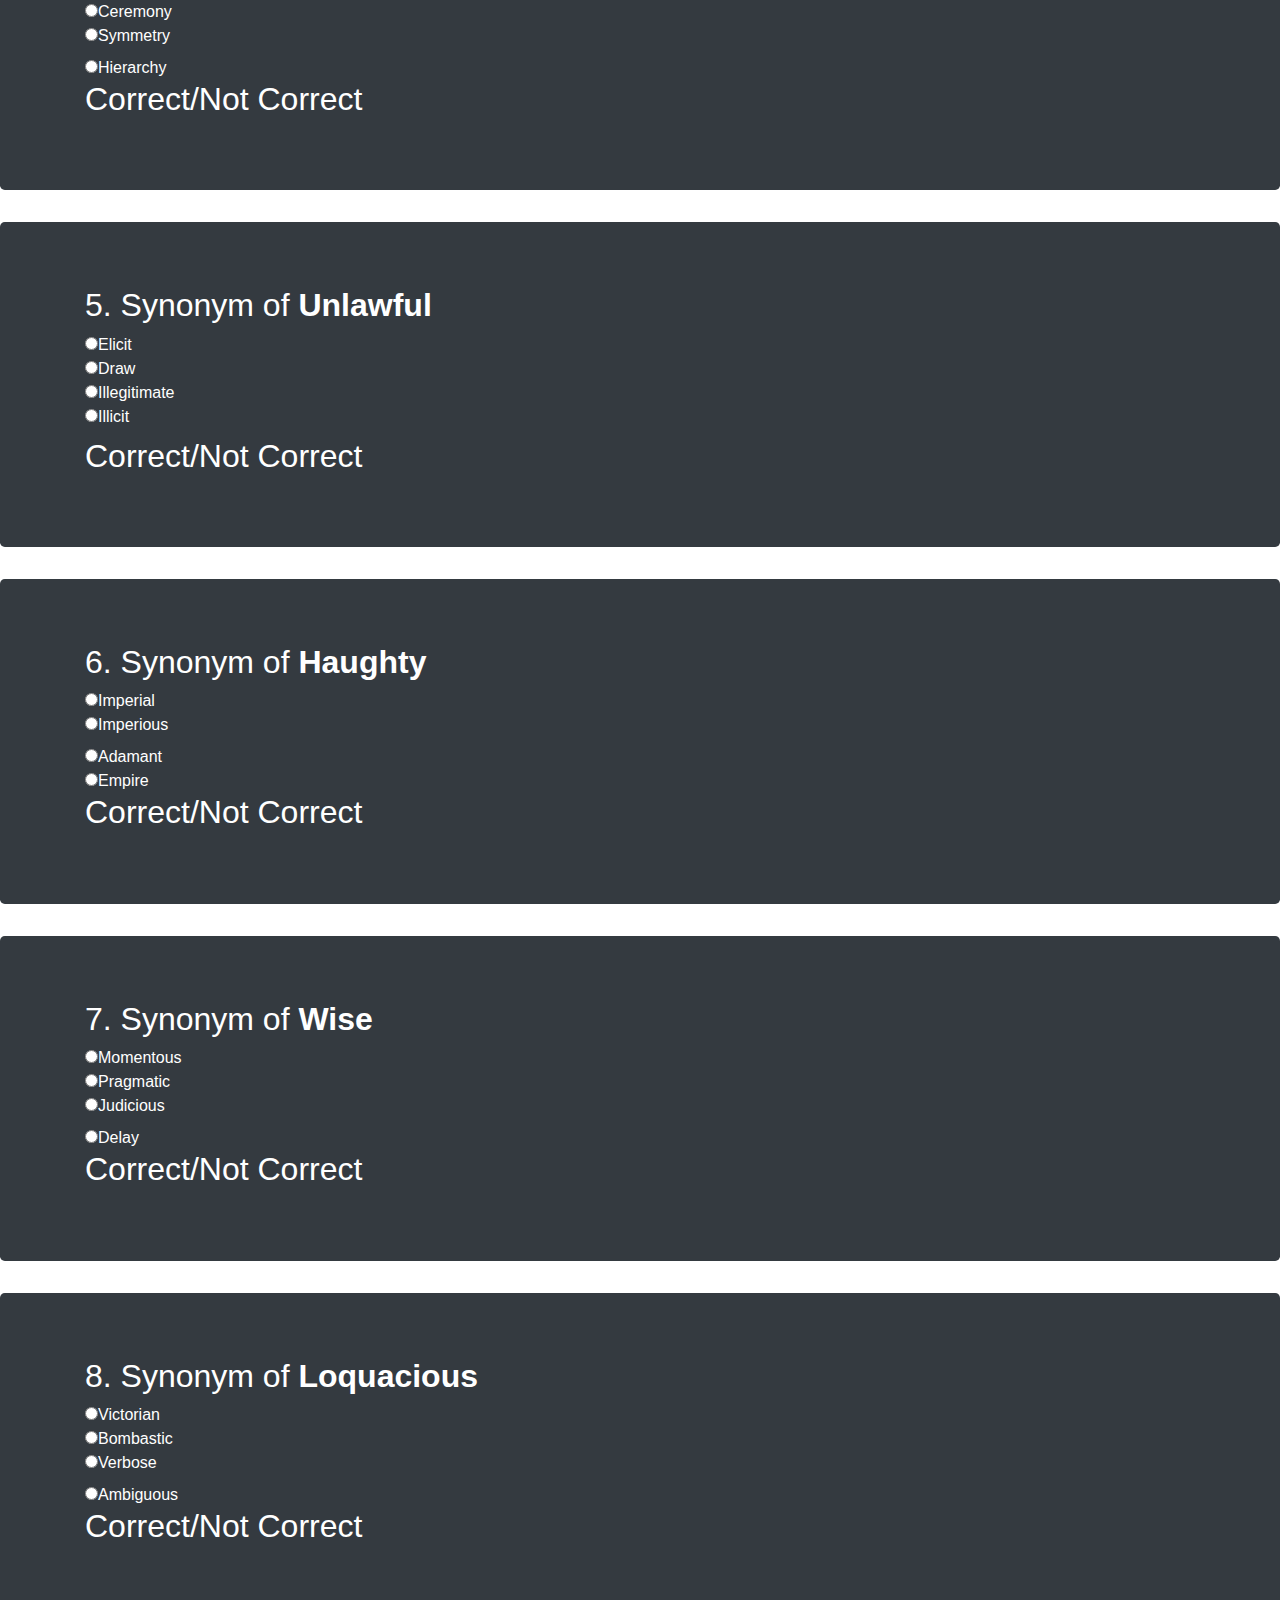
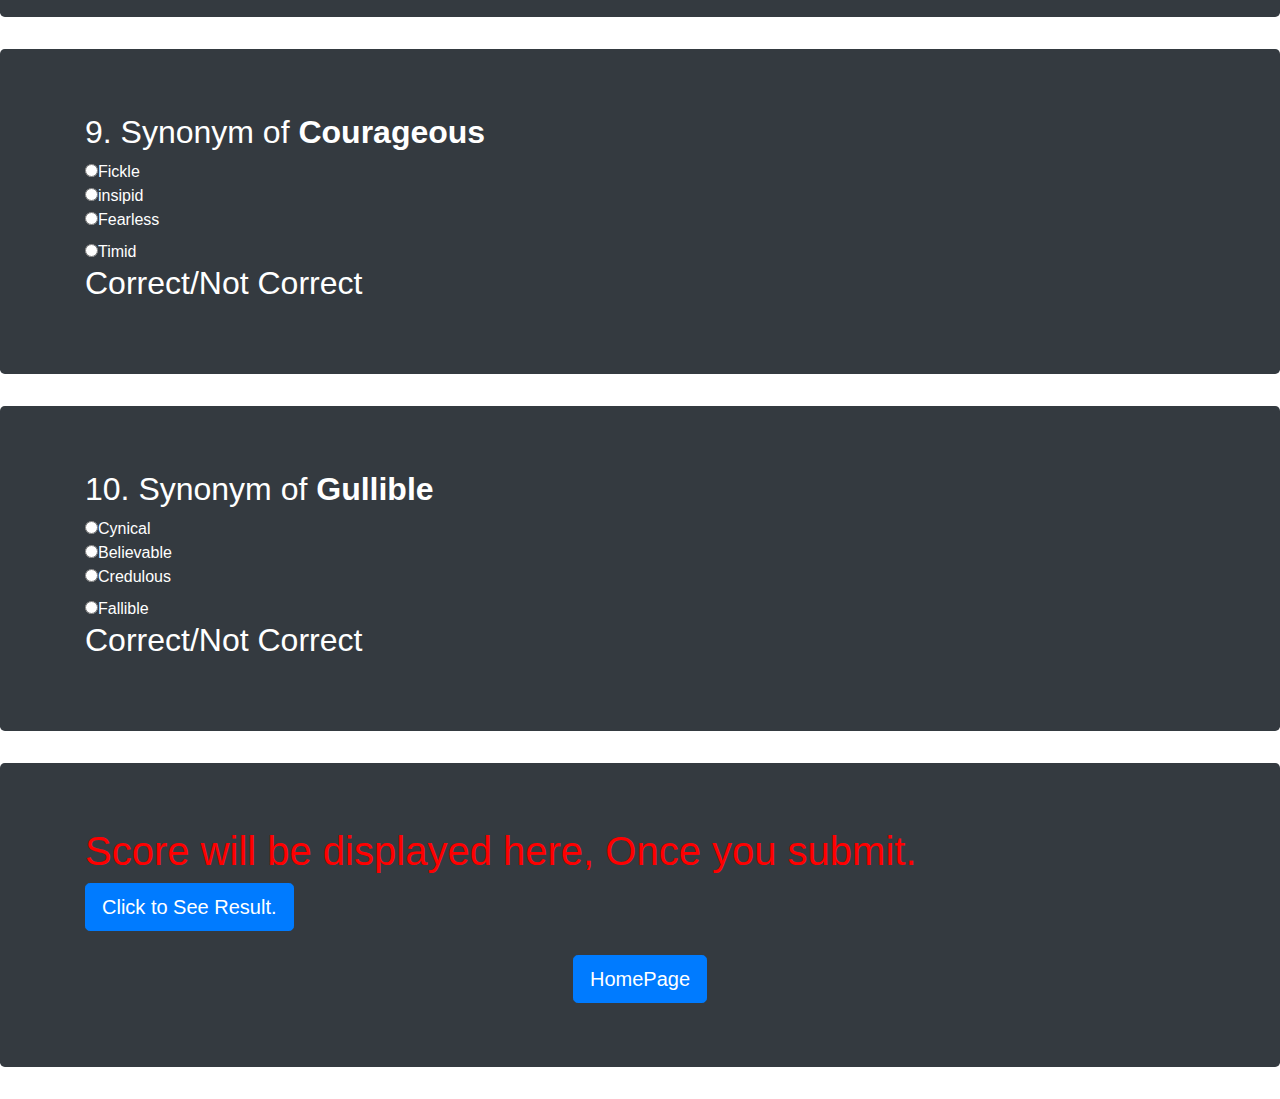
<file: Vocab_Form.html>
<!DOCTYPE html>
<html>
  <head>
     <title>Vocab Test</title>
	 <script type='text/javascript'>
	  function buttonclick()
	  {
	    var rd12 = document.getElementById('val2');
		var rd23 = document.getElementById('val7');
		var rd33 = document.getElementById('val11');
		var rd43 = document.getElementById('val15');
		var rd54 = document.getElementById('val20');
		var rd62 = document.getElementById('val22');
		var rd73 = document.getElementById('val27');
		var rd83 = document.getElementById('val31');
		var rd93 = document.getElementById('val35');
		var rd103 = document.getElementById('val39');
		//document.write(rd93.value+" "+rd103.value);
		
		var count = 0
		/*## Checking only for correct answers, so even if no option is selected its taken as wrong value,
		     So as to avoid the loops checks for all 40 radio buttons, with this logic no need to check for all 
			 40 test cases(for 40 radio buttons).
		*/

		//document.write(rd12.value);
		//##Conditional checks for rd12
		if(rd12.checked == true )
		{
		    count= count+1
			document.getElementById('demo1').innerHTML="Yes..Correct.";
			document.getElementById('l1').style.color="green";
			document.getElementById('l1').style.visibility="visible";
		}
		else{
		     document.getElementById('demo1').innerHTML="Oops..Not Correct.";
		     document.getElementById('l1').style.visibility="visible";
		}
		//##Conditional checks for rd23
		if(rd23.checked == true )
		{
		    count= count+1
			document.getElementById('demo2').innerHTML="Yes..Correct.";
			document.getElementById('l2').style.color="green";
			document.getElementById('l2').style.visibility="visible";
		}
		else{
		     document.getElementById('demo2').innerHTML="Oops..Not Correct.";
		     document.getElementById('l2').style.visibility="visible";
		}
		//##Conditional checks for rd33
		if(rd33.checked == true )
		{
		    count= count+1
			document.getElementById('demo3').innerHTML="Yes..Correct.";
			document.getElementById('l3').style.color="green";
			document.getElementById('l3').style.visibility="visible";
		}
		else{
		     document.getElementById('demo3').innerHTML="Oops..Not Correct.";
		     document.getElementById('l3').style.visibility="visible";
		}
		//##Conditional checks for rd43
		if(rd43.checked == true )
		{
		    count= count+1
			document.getElementById('demo4').innerHTML="Yes..Correct.";
			document.getElementById('l4').style.color="green";
			document.getElementById('l4').style.visibility="visible";
		}
		else{
		     document.getElementById('demo4').innerHTML="Oops..Not Correct.";
		     document.getElementById('l4').style.visibility="visible";
		}
		//##Conditional checks for rd54
		if(rd54.checked == true )
		{
		    count= count+1
			document.getElementById('demo5').innerHTML="Yes..Correct.";
			document.getElementById('l5').style.color="green";
			document.getElementById('l5').style.visibility="visible";
		}
		else{
		     document.getElementById('demo5').innerHTML="Oops..Not Correct.";
		     document.getElementById('l5').style.visibility="visible";
		}
		//##Conditional checks for rd62
		if(rd62.checked == true )
		{
		    count= count+1
			document.getElementById('demo6').innerHTML="Yes..Correct.";
			document.getElementById('l6').style.color="green";
			document.getElementById('l6').style.visibility="visible";
		}
		else{
		     document.getElementById('demo6').innerHTML="Oops..Not Correct.";
		     document.getElementById('l6').style.visibility="visible";
		}
		//##Conditional checks for rd73
		if(rd73.checked == true )
		{
		    count= count+1
			document.getElementById('demo7').innerHTML="Yes..Correct.";
			document.getElementById('l7').style.color="green";
			document.getElementById('l7').style.visibility="visible";
		}
		else{
		     document.getElementById('demo7').innerHTML="Oops..Not Correct.";
		     document.getElementById('l7').style.visibility="visible";
		}
		//##Conditional checks for rd83
		if(rd83.checked == true )
		{
		    count= count+1
			document.getElementById('demo8').innerHTML="Yes..Correct.";
			document.getElementById('l8').style.color="green";
			document.getElementById('l8').style.visibility="visible";
		}
		else{
		     document.getElementById('demo8').innerHTML="Oops..Not Correct.";
		     document.getElementById('l8').style.visibility="visible";
		}
		//##Conditional checks for rd93
		if(rd93.checked == true )
		{
		    count= count+1
			document.getElementById('demo9').innerHTML="Yes..Correct.";
			document.getElementById('l9').style.color="green";
			document.getElementById('l9').style.visibility="visible";
		}
		else{
		     document.getElementById('demo9').innerHTML="Oops..Not Correct.";
		     document.getElementById('l9').style.visibility="visible";
		}
		//##Conditional checks for rd103
		if(rd103.checked == true )
		{
		    count= count+1
			document.getElementById('demo10').innerHTML="Yes..Correct.";
			document.getElementById('l10').style.color="green";
			document.getElementById('l10').style.visibility="visible";
		}
		else{
		     document.getElementById('demo10').innerHTML="Oops..Not Correct.";
		     document.getElementById('l10').style.visibility="visible";
		}
		//document.write(count);
		
		//#No of Correct answers count section.
		if(count >=0 && count<=4){
		   var score = count;
		   document.getElementById('result').innerHTML="Your Score is :: "+score+","+" <h2>No worries!! It happens sometime, Keep Practicing.</h2>";
		}
		else if(count>=5 && count<=7){
		   var score = count;
		   document.getElementById('result').innerHTML="Your Score is :: "+score+","+" <h1>Good Job! We expect more!!.</h1>";
		}
		else{
		   var score = count;
		   document.getElementById('result').innerHTML="Your Score is :: "+score+","+" <h1>You Rock!! **Bravo**</h1>";
		}
	  }
	
	 </script>
  </head>
   <body>
   <!--
   <style>
        body {
	    background-image: url("http://img.fliptab.io/ocean/1920x1200/105630207.jpg");
        } 

    </style>
	-->
	<link rel="stylesheet" href="https://stackpath.bootstrapcdn.com/bootstrap/4.3.1/css/bootstrap.min.css" integrity="sha384-ggOyR0iXCbMQv3Xipma34MD+dH/1fQ784/j6cY/iJTQUOhcWr7x9JvoRxT2MZw1T" crossorigin="anonymous">
	<div class ='jumbotron bg-dark text-white'>
	<div class='container'>
    <h1 class ='display-4' style="color:white">Choose best option for <I><strong>Synonyms/Antonym</Strong></I> of given word.<Span style="float:right"><b><p style="color:white;font-size:30px">by: Avinash Gaurav</p></b></span></h1>
	</div>
	</div>
	<div align="Center">
	<h2><b>**Note**</b> 0<= Score <= 4 :: <I>Keep Practicing</I>, 8<=Score ::<b>You Rock!! **Bravo**</b></h2>
	<h2> 5 =< Score <= 7 :: <I><b>Good Job!</b> We expect more!!</I></h2>
	<h2>
	</div>
    
	<div class="jumbotron bg-dark text-white">
	<div class ='container'>
    <!-- First Question -->
	<h2>1. Synonym of <b>Advice</b> </h2>
      <input type='radio' name ='q1' id='val1' value="Council">Council</input><br>
	  <input type='radio' name ='q1' id='val2' value="Counsel" >Counsel&nbsp
          <span><label id='l1' style="color:red; visibility:hidden">Correct Option</label></span></input><br><!--correct-->
	  <input type='radio' name ='q1' id='val3' value="Practice">Practice</input><br>
	  <input type='radio' name ='q1' id='val4' value="Proposal">Proposal</input><br>
	<h2 color='Red 'id="demo1">Correct/Not Correct</h2>  
	</div>
	</div>

	<div class="jumbotron bg-dark text-white">
	<div class ='container'>
	<!-- 2nd Question -->
	<h2>2. Synonym of <b>Miserable</b> </h2>
      <input type='radio' name ='q2' id='val5' value="Object">Object</input><br>
	  <input type='radio' name ='q2' id='val6' value="Abstract">Abstract</input><br>
	  <input type='radio' name ='q2' id='val7' value="Abject" >Abject&nbsp
          <span><label id='l2' style="color:red; visibility:hidden">Correct Option</label></span></input><br><!--correct-->
	  <input type='radio' name ='q2' id='val8' value="Obstruct" >Obstruct</input><br>
	<h2 id="demo2">Correct/Not Correct</h2>  
	</div>
	</div>
	<div class="jumbotron bg-dark text-white">
	<div class ='container'>
	
	<!-- 3rd Question -->
	<h2>3. Synonym of <b>Quote</b> </h2>
      <input type='radio'  name ='q3' id='val9' value="Sight" >Sight</input><br>
	  <input type='radio'  name ='q3' id='val10' value="" >Sue</input><br>
	  <input type='radio' name ='q3' id='val11' value="Cite">Cite&nbsp
          <span><label id='l3' style="color:red; visibility:hidden">Correct Option</label></span></input><br><!--correct-->
	  <input type='radio' name ='q3' id='val12' value="Sigh" >Sigh</input><br>
	<h2 id="demo3">Correct/Not Correct</h2>  
	</div>
	</div>
	<div class="jumbotron bg-dark text-white">
	<div class ='container'>
	<!-- 4th Question -->  
	<h2>4. Synonym of <b>Harmony</b> </h2>
      <input type='radio'  name ='q4' id='val13' value="Cemetery" >Cemetery</input><br>
	  <input type='radio'  name ='q4' id='val14' value="Ceremony" >Ceremony</input><br>
	  <input type='radio'  name ='q4' id='val15'value="Symmetry">Symmetry&nbsp
          <span><label id='l4' style="color:red; visibility:hidden">Correct Option</label></span></input><br><!--correct-->
	  <input type='radio'  name ='q4' id='val16' value="Hierarchy">Hierarchy</input><br>
	 <h2 id="demo4">Correct/Not Correct</h2> 
	 </div>
	 </div>
	<!-- 5th Question -->
	<div class="jumbotron bg-dark text-white">
	<div class ='container'>
	<h2>5. Synonym of <b>Unlawful</b> </h2>
      <input type='radio'  name ='q5' id='val17' value="Elicit" >Elicit</input><br>
	  <input type='radio'  name ='q5' id='val18' value="Draw" >Draw</input><br>
	  <input type='radio'  name ='q5' id='val19' value="Illegitimate" >Illegitimate</input><br>
	  <input type='radio'  name ='q5' id='val20' value="Illicit" >Illicit&nbsp 
          <span><label id='l5' style="color:red; visibility:hidden">Correct Option</label></span></input><br><!--correct-->
	 <h2 id="demo5">Correct/Not Correct</h2> 
	 </div>
	 </div>
	 <div class="jumbotron bg-dark text-white">
	<div class ='container'>
	<!-- 6th Question -->
	<h2>6. Synonym of <b>Haughty</b> </h2>
      <input type='radio'  name ='q6' id='val21' value="Imperial">Imperial</input><br>
	  <input type='radio'  name ='q6' id='val22' value="Imperious" >Imperious&nbsp
          <span><label id='l6' style="color:red; visibility:hidden">Correct Option</label></span></input><br><!--correct-->
	  <input type='radio'  name ='q6' id='val23'value="Adamant">Adamant</input><br>
	  <input type='radio'  name ='q6' id='val24' value="Empire">Empire</input><br>
	<h2 id="demo6">Correct/Not Correct</h2>  
	</div>
	</div>
	<div class="jumbotron bg-dark text-white">
	<div class ='container'>
	
	<!-- 7th Question -->
	<h2>7. Synonym of <b>Wise</b> </h2>
      <input type='radio' name ='q7' id='val25' value="Momentous">Momentous</input><br>
	  <input type='radio' name ='q7' id='val26' value="Pragmatic">Pragmatic</input><br>
	  <input type='radio' name ='q7' id='val27' value="Judicious">Judicious&nbsp
          <span><label id='l7' style="color:red; visibility:hidden">Correct Option</label></span></input><br><!--correct-->
	  <input type='radio' name ='q7' id='val28' value="Delay">Delay</input><br>
	<h2 id="demo7">Correct/Not Correct</h2>
</div>
</div>	
<div class="jumbotron bg-dark text-white">
	<div class ='container'>
	<!-- 8th Question -->
	<h2>8. Synonym of <b>Loquacious</b> </h2>
      <input type='radio' name ='q8' id='val29' value="Victorian">Victorian</input><br>
	  <input type='radio' name ='q8' id='val30' value="Bombastic">Bombastic</input><br>
	  <input type='radio' name ='q8' id='val31' value="Verbose">Verbose&nbsp 
           <span><label id='l8' style="color:red; visibility:hidden">Correct Option</label></span></input><br><!--correct-->
	  <input type='radio' name ='q8' id='val32' value="Ambiguous">Ambiguous</input><br>
	<h2 id="demo8">Correct/Not Correct</h2>  
	</div>
	</div>
	<div class="jumbotron bg-dark text-white">
	<div class ='container'>
	<!-- 9th Question -->
	<h2>9. Synonym of <b>Courageous</b> </h2>
      <input type='radio' name ='q9' id='val33' value="Fickle">Fickle</input><br>
	  <input type='radio' name ='q9' id='val34' value="insipid">insipid</input><br>
	  <input type='radio' name ='q9' id='val35' value="Fearless">Fearless&nbsp
          <span><label id='l9' style="color:red; visibility:hidden">Correct Option</label></span></input><br><!--correct-->
	  <input type='radio' name ='q9' id='val36' value="Timid">Timid</input><br>
	 <h2 id="demo9">Correct/Not Correct</h2> 
	 </div>
	 </div>
	 <div class="jumbotron bg-dark text-white">
	<div class ='container'>
	<!-- 10th Question -->  
	<h2>10. Synonym of <b>Gullible</b> </h2>
      <input type='radio' name ='q10' id='val37' value="Cynical">Cynical</input><br>
	  <input type='radio' name ='q10' id='val38' value="Believable">Believable</input><br>
	  <input type='radio' name ='q10' id='val39' value="Credulous">Credulous&nbsp
          <span><label id='l10' style="color:red; visibility:hidden">Correct Option</label></span></input><br><!--correct-->
	  <input type='radio' name ='q10' id='val40' value="Fallible">Fallible</input><br>
	  <h2 id="demo10">Correct/Not Correct</h2> 
	  </div>
	  </div>
	 <div class="jumbotron bg-dark text-white">
	<div class ='container'>
	  <h1 id='result' style="color:red">Score will be displayed here, Once you submit.</h1>
	 
	  <button class ='btn btn-primary btn-lg' onclick='buttonclick()'>Click to See Result.</button><br>
          <br>
          <form  align ='center' action="index.html">
          <input  class ="btn btn-primary btn-lg" type="Submit" value="HomePage">
          </form>
    </div>
	</div>
	 </body>
	
         
  </html>
</file>
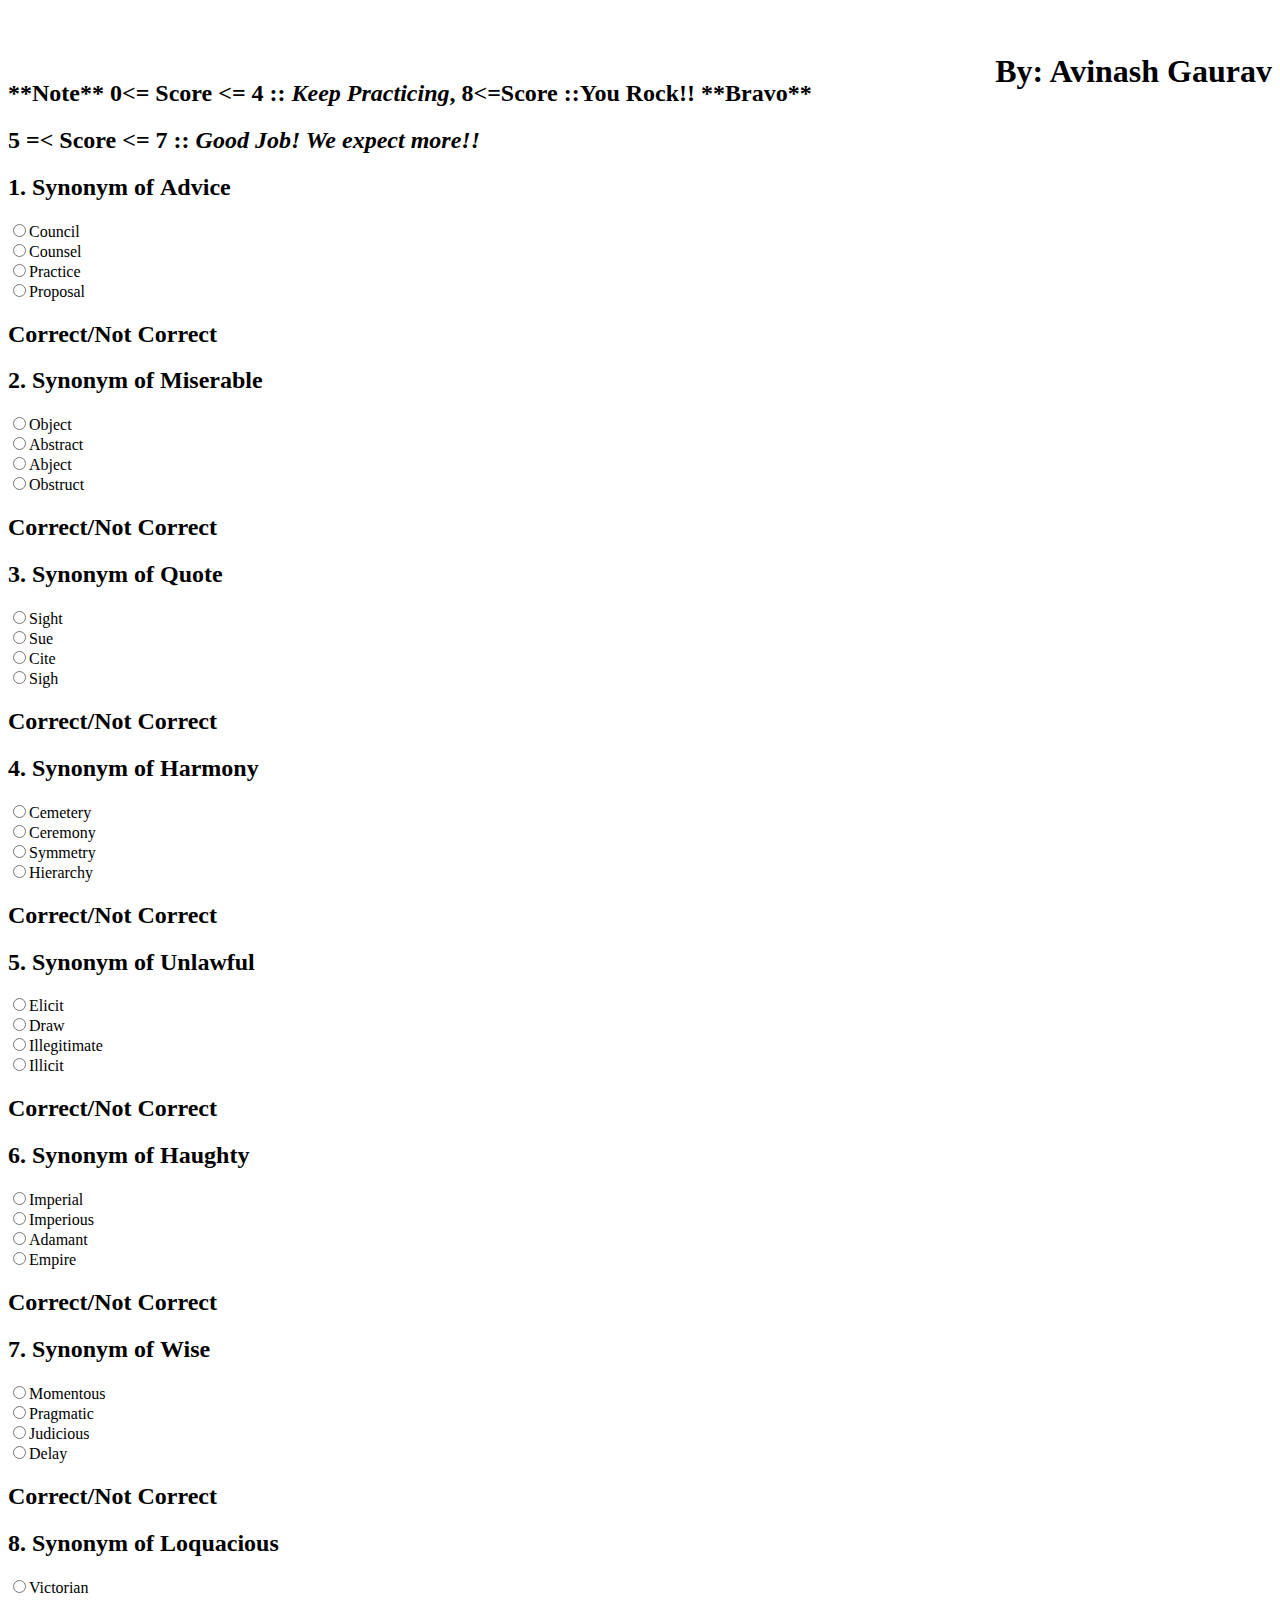
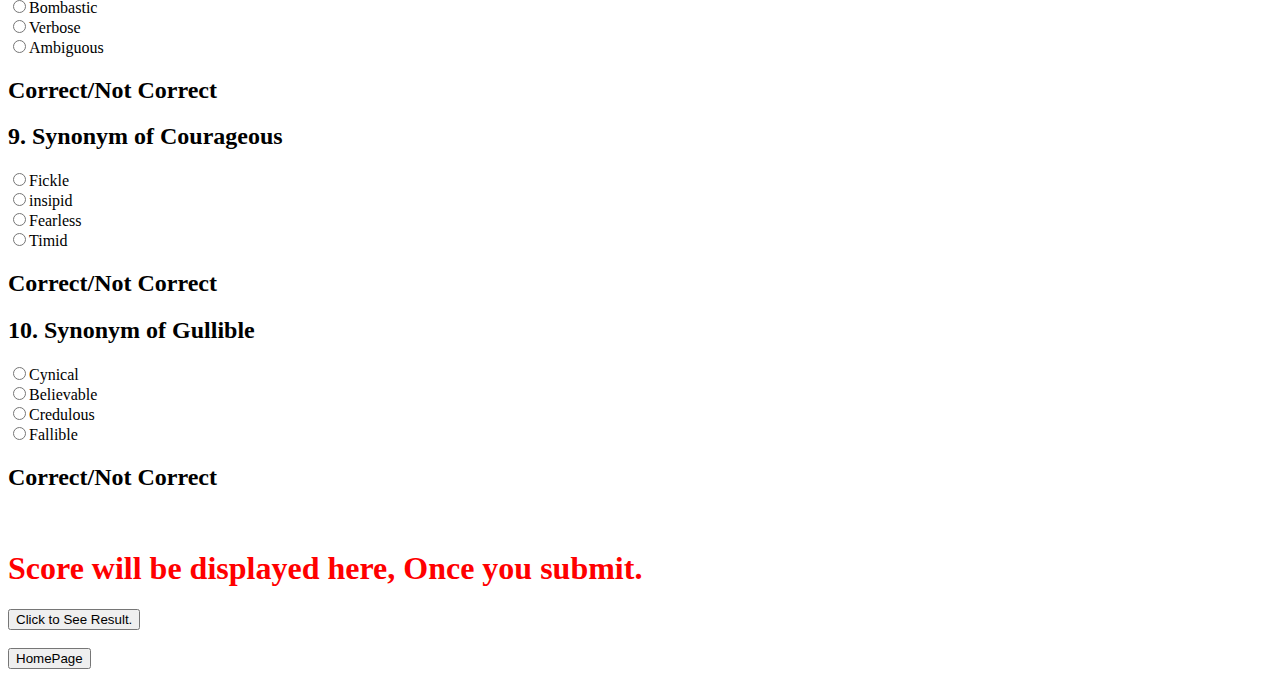
<file: Vocab_Test_Form.html>
<!DOCTYPE html>
<html>
  <head>
     <title>Vocab Test</title>
	 <script type='text/javascript'>
	  function buttonclick()
	  {
	    var rd12 = document.getElementById('val2');
		var rd23 = document.getElementById('val7');
		var rd33 = document.getElementById('val11');
		var rd43 = document.getElementById('val15');
		var rd54 = document.getElementById('val20');
		var rd62 = document.getElementById('val22');
		var rd73 = document.getElementById('val27');
		var rd83 = document.getElementById('val31');
		var rd93 = document.getElementById('val35');
		var rd103 = document.getElementById('val39');
		//document.write(rd93.value+" "+rd103.value);
		
		var count = 0
		/*## Checking only for correct answers, so even if no option is selected its taken as wrong value,
		     So as to avoid the loops checks for all 40 radio buttons, with this logic no need to check for all 
			 40 test cases(for 40 radio buttons).
		*/

		//document.write(rd12.value);
		//##Conditional checks for rd12
		if(rd12.checked == true )
		{
		    count= count+1
			document.getElementById('demo1').innerHTML="Yes..Correct.";
			document.getElementById('l1').style.color="green";
			document.getElementById('l1').style.visibility="visible";
		}
		else{
		     document.getElementById('demo1').innerHTML="Oops..Not Correct.";
		     document.getElementById('l1').style.visibility="visible";
		}
		//##Conditional checks for rd23
		if(rd23.checked == true )
		{
		    count= count+1
			document.getElementById('demo2').innerHTML="Yes..Correct.";
			document.getElementById('l2').style.color="green";
			document.getElementById('l2').style.visibility="visible";
		}
		else{
		     document.getElementById('demo2').innerHTML="Oops..Not Correct.";
		     document.getElementById('l2').style.visibility="visible";
		}
		//##Conditional checks for rd33
		if(rd33.checked == true )
		{
		    count= count+1
			document.getElementById('demo3').innerHTML="Yes..Correct.";
			document.getElementById('l3').style.color="green";
			document.getElementById('l3').style.visibility="visible";
		}
		else{
		     document.getElementById('demo3').innerHTML="Oops..Not Correct.";
		     document.getElementById('l3').style.visibility="visible";
		}
		//##Conditional checks for rd43
		if(rd43.checked == true )
		{
		    count= count+1
			document.getElementById('demo4').innerHTML="Yes..Correct.";
			document.getElementById('l4').style.color="green";
			document.getElementById('l4').style.visibility="visible";
		}
		else{
		     document.getElementById('demo4').innerHTML="Oops..Not Correct.";
		     document.getElementById('l4').style.visibility="visible";
		}
		//##Conditional checks for rd54
		if(rd54.checked == true )
		{
		    count= count+1
			document.getElementById('demo5').innerHTML="Yes..Correct.";
			document.getElementById('l5').style.color="green";
			document.getElementById('l5').style.visibility="visible";
		}
		else{
		     document.getElementById('demo5').innerHTML="Oops..Not Correct.";
		     document.getElementById('l5').style.visibility="visible";
		}
		//##Conditional checks for rd62
		if(rd62.checked == true )
		{
		    count= count+1
			document.getElementById('demo6').innerHTML="Yes..Correct.";
			document.getElementById('l6').style.color="green";
			document.getElementById('l6').style.visibility="visible";
		}
		else{
		     document.getElementById('demo6').innerHTML="Oops..Not Correct.";
		     document.getElementById('l6').style.visibility="visible";
		}
		//##Conditional checks for rd73
		if(rd73.checked == true )
		{
		    count= count+1
			document.getElementById('demo7').innerHTML="Yes..Correct.";
			document.getElementById('l7').style.color="green";
			document.getElementById('l7').style.visibility="visible";
		}
		else{
		     document.getElementById('demo7').innerHTML="Oops..Not Correct.";
		     document.getElementById('l7').style.visibility="visible";
		}
		//##Conditional checks for rd83
		if(rd83.checked == true )
		{
		    count= count+1
			document.getElementById('demo8').innerHTML="Yes..Correct.";
			document.getElementById('l8').style.color="green";
			document.getElementById('l8').style.visibility="visible";
		}
		else{
		     document.getElementById('demo8').innerHTML="Oops..Not Correct.";
		     document.getElementById('l8').style.visibility="visible";
		}
		//##Conditional checks for rd93
		if(rd93.checked == true )
		{
		    count= count+1
			document.getElementById('demo9').innerHTML="Yes..Correct.";
			document.getElementById('l9').style.color="green";
			document.getElementById('l9').style.visibility="visible";
		}
		else{
		     document.getElementById('demo9').innerHTML="Oops..Not Correct.";
		     document.getElementById('l9').style.visibility="visible";
		}
		//##Conditional checks for rd103
		if(rd103.checked == true )
		{
		    count= count+1
			document.getElementById('demo10').innerHTML="Yes..Correct.";
			document.getElementById('l10').style.color="green";
			document.getElementById('l10').style.visibility="visible";
		}
		else{
		     document.getElementById('demo10').innerHTML="Oops..Not Correct.";
		     document.getElementById('l10').style.visibility="visible";
		}
		//document.write(count);
		
		//#No of Correct answers count section.
		if(count >=0 && count<=4){
		   var score = count;
		   document.getElementById('result').innerHTML="Your Score is :: "+score+","+" <h2>No worries!! It happens sometime, Keep Practicing.</h2>";
		}
		else if(count>=5 && count<=7){
		   var score = count;
		   document.getElementById('result').innerHTML="Your Score is :: "+score+","+" <h1>Good Job! We expect more!!.</h1>";
		}
		else{
		   var score = count;
		   document.getElementById('result').innerHTML="Your Score is :: "+score+","+" <h1>You Rock!! **Bravo**</h1>";
		}
	  }
	
	 </script>
  </head>
   <body>
   
   <style>
        body {
	    background-image: url("http://img.fliptab.io/ocean/1920x1200/105630207.jpg");
        } 

    </style>
    <h1 style="color:white">Choose best option for <I><strong>Synonyms/Antonym</Strong></I> of given word.<Span style="float:right"><p style="color:black">By: Avinash Gaurav</p></span></h1>
	<h2>**Note** 0<= Score <= 4 :: <I>Keep Practicing</I>, 8<=Score ::<b>You Rock!! **Bravo**</b></h2>
	<h2> 5 =< Score <= 7 :: <I>Good Job! We expect more!!</I></h2>
	<h2>
	
    <!-- First Question -->
	<h2>1. Synonym of <b>Advice</b> </h2>
      <input type='radio' name ='q1' id='val1' value="Council">Council</input><br>
	  <input type='radio' name ='q1' id='val2' value="Counsel" >Counsel&nbsp
          <span><label id='l1' style="color:red; visibility:hidden">Correct Option</label></span></input><br><!--correct-->
	  <input type='radio' name ='q1' id='val3' value="Practice">Practice</input><br>
	  <input type='radio' name ='q1' id='val4' value="Proposal">Proposal</input><br>
	<h2 color='Red 'id="demo1">Correct/Not Correct</h2>  
	<!-- 2nd Question -->
	<h2>2. Synonym of <b>Miserable</b> </h2>
      <input type='radio' name ='q2' id='val5' value="Object">Object</input><br>
	  <input type='radio' name ='q2' id='val6' value="Abstract">Abstract</input><br>
	  <input type='radio' name ='q2' id='val7' value="Abject" >Abject&nbsp
          <span><label id='l2' style="color:red; visibility:hidden">Correct Option</label></span></input><br><!--correct-->
	  <input type='radio' name ='q2' id='val8' value="Obstruct" >Obstruct</input><br>
	<h2 id="demo2">Correct/Not Correct</h2>  
	
	<!-- 3rd Question -->
	<h2>3. Synonym of <b>Quote</b> </h2>
      <input type='radio'  name ='q3' id='val9' value="Sight" >Sight</input><br>
	  <input type='radio'  name ='q3' id='val10' value="" >Sue</input><br>
	  <input type='radio' name ='q3' id='val11' value="Cite">Cite&nbsp
          <span><label id='l3' style="color:red; visibility:hidden">Correct Option</label></span></input><br><!--correct-->
	  <input type='radio' name ='q3' id='val12' value="Sigh" >Sigh</input><br>
	<h2 id="demo3">Correct/Not Correct</h2>  
	<!-- 4th Question -->  
	<h2>4. Synonym of <b>Harmony</b> </h2>
      <input type='radio'  name ='q4' id='val13' value="Cemetery" >Cemetery</input><br>
	  <input type='radio'  name ='q4' id='val14' value="Ceremony" >Ceremony</input><br>
	  <input type='radio'  name ='q4' id='val15'value="Symmetry">Symmetry&nbsp
          <span><label id='l4' style="color:red; visibility:hidden">Correct Option</label></span></input><br><!--correct-->
	  <input type='radio'  name ='q4' id='val16' value="Hierarchy">Hierarchy</input><br>
	 <h2 id="demo4">Correct/Not Correct</h2> 
	<!-- 5th Question -->
	<h2>5. Synonym of <b>Unlawful</b> </h2>
      <input type='radio'  name ='q5' id='val17' value="Elicit" >Elicit</input><br>
	  <input type='radio'  name ='q5' id='val18' value="Draw" >Draw</input><br>
	  <input type='radio'  name ='q5' id='val19' value="Illegitimate" >Illegitimate</input><br>
	  <input type='radio'  name ='q5' id='val20' value="Illicit" >Illicit&nbsp 
          <span><label id='l5' style="color:red; visibility:hidden">Correct Option</label></span></input><br><!--correct-->
	 <h2 id="demo5">Correct/Not Correct</h2> 
	<!-- 6th Question -->
	<h2>6. Synonym of <b>Haughty</b> </h2>
      <input type='radio'  name ='q6' id='val21' value="Imperial">Imperial</input><br>
	  <input type='radio'  name ='q6' id='val22' value="Imperious" >Imperious&nbsp
          <span><label id='l6' style="color:red; visibility:hidden">Correct Option</label></span></input><br><!--correct-->
	  <input type='radio'  name ='q6' id='val23'value="Adamant">Adamant</input><br>
	  <input type='radio'  name ='q6' id='val24' value="Empire">Empire</input><br>
	<h2 id="demo6">Correct/Not Correct</h2>  
	<!-- 7th Question -->
	<h2>7. Synonym of <b>Wise</b> </h2>
      <input type='radio' name ='q7' id='val25' value="Momentous">Momentous</input><br>
	  <input type='radio' name ='q7' id='val26' value="Pragmatic">Pragmatic</input><br>
	  <input type='radio' name ='q7' id='val27' value="Judicious">Judicious&nbsp
          <span><label id='l7' style="color:red; visibility:hidden">Correct Option</label></span></input><br><!--correct-->
	  <input type='radio' name ='q7' id='val28' value="Delay">Delay</input><br>
	<h2 id="demo7">Correct/Not Correct</h2>  
	<!-- 8th Question -->
	<h2>8. Synonym of <b>Loquacious</b> </h2>
      <input type='radio' name ='q8' id='val29' value="Victorian">Victorian</input><br>
	  <input type='radio' name ='q8' id='val30' value="Bombastic">Bombastic</input><br>
	  <input type='radio' name ='q8' id='val31' value="Verbose">Verbose&nbsp 
           <span><label id='l8' style="color:red; visibility:hidden">Correct Option</label></span></input><br><!--correct-->
	  <input type='radio' name ='q8' id='val32' value="Ambiguous">Ambiguous</input><br>
	<h2 id="demo8">Correct/Not Correct</h2>  
	<!-- 9th Question -->
	<h2>9. Synonym of <b>Courageous</b> </h2>
      <input type='radio' name ='q9' id='val33' value="Fickle">Fickle</input><br>
	  <input type='radio' name ='q9' id='val34' value="insipid">insipid</input><br>
	  <input type='radio' name ='q9' id='val35' value="Fearless">Fearless&nbsp
          <span><label id='l9' style="color:red; visibility:hidden">Correct Option</label></span></input><br><!--correct-->
	  <input type='radio' name ='q9' id='val36' value="Timid">Timid</input><br>
	 <h2 id="demo9">Correct/Not Correct</h2> 
	<!-- 10th Question -->  
	<h2>10. Synonym of <b>Gullible</b> </h2>
      <input type='radio' name ='q10' id='val37' value="Cynical">Cynical</input><br>
	  <input type='radio' name ='q10' id='val38' value="Believable">Believable</input><br>
	  <input type='radio' name ='q10' id='val39' value="Credulous">Credulous&nbsp
          <span><label id='l10' style="color:red; visibility:hidden">Correct Option</label></span></input><br><!--correct-->
	  <input type='radio' name ='q10' id='val40' value="Fallible">Fallible</input><br>
	  <h2 id="demo10">Correct/Not Correct</h2> 
	  <br>
	  <h1 id='result' style="color:red">Score will be displayed here, Once you submit.</h1>
	  <button onclick='buttonclick()'>Click to See Result.</button><br>
          <br>
          <form action="index.html">
          <input type="Submit" value="HomePage">
          </form>
	 </body>
         
  </html>
</file>
<file: weightconversionpage.html>
<!Doctype HTML>
<html> 
   <head>
    <meta charset="utf-8">
   <link rel="stylesheet" href="cv1.css">
    <title>Visual Resume</title>
	<script src="myScript.js"></script>
   </head>

<body>
  <p>Thanks, Conversion is completed, Return home.</P>
  <form action="Cv.html">
  <input type="submit" value="HomePage">
  </form>
  </form>
 </body>
 </html>
</file>
<file: cv1.css>
body{
   background-image:url(https://images.pexels.com/photos/457881/pexels-photo-457881.jpeg?auto=format%2Ccompress&cs=tinysrgb&dpr=2&h=650&w=940);
}
p{
color:#0000;
font-size:20Px;

}
title{
color:Red;
Border:3px;
}
h1{
color:Black;
  border-style: solid;
  border-width: 3px;
}
table {
  border-collapse: collapse;
}

table, th, td {
  border: 2px solid black;
}
table {
  width: 100%;
}

th {
  height: 50px;
}
td{
color:Black;
font-size:20px;
}
th{
font-size:20px;
}

li{
font-size:20Px;
}
</file>
